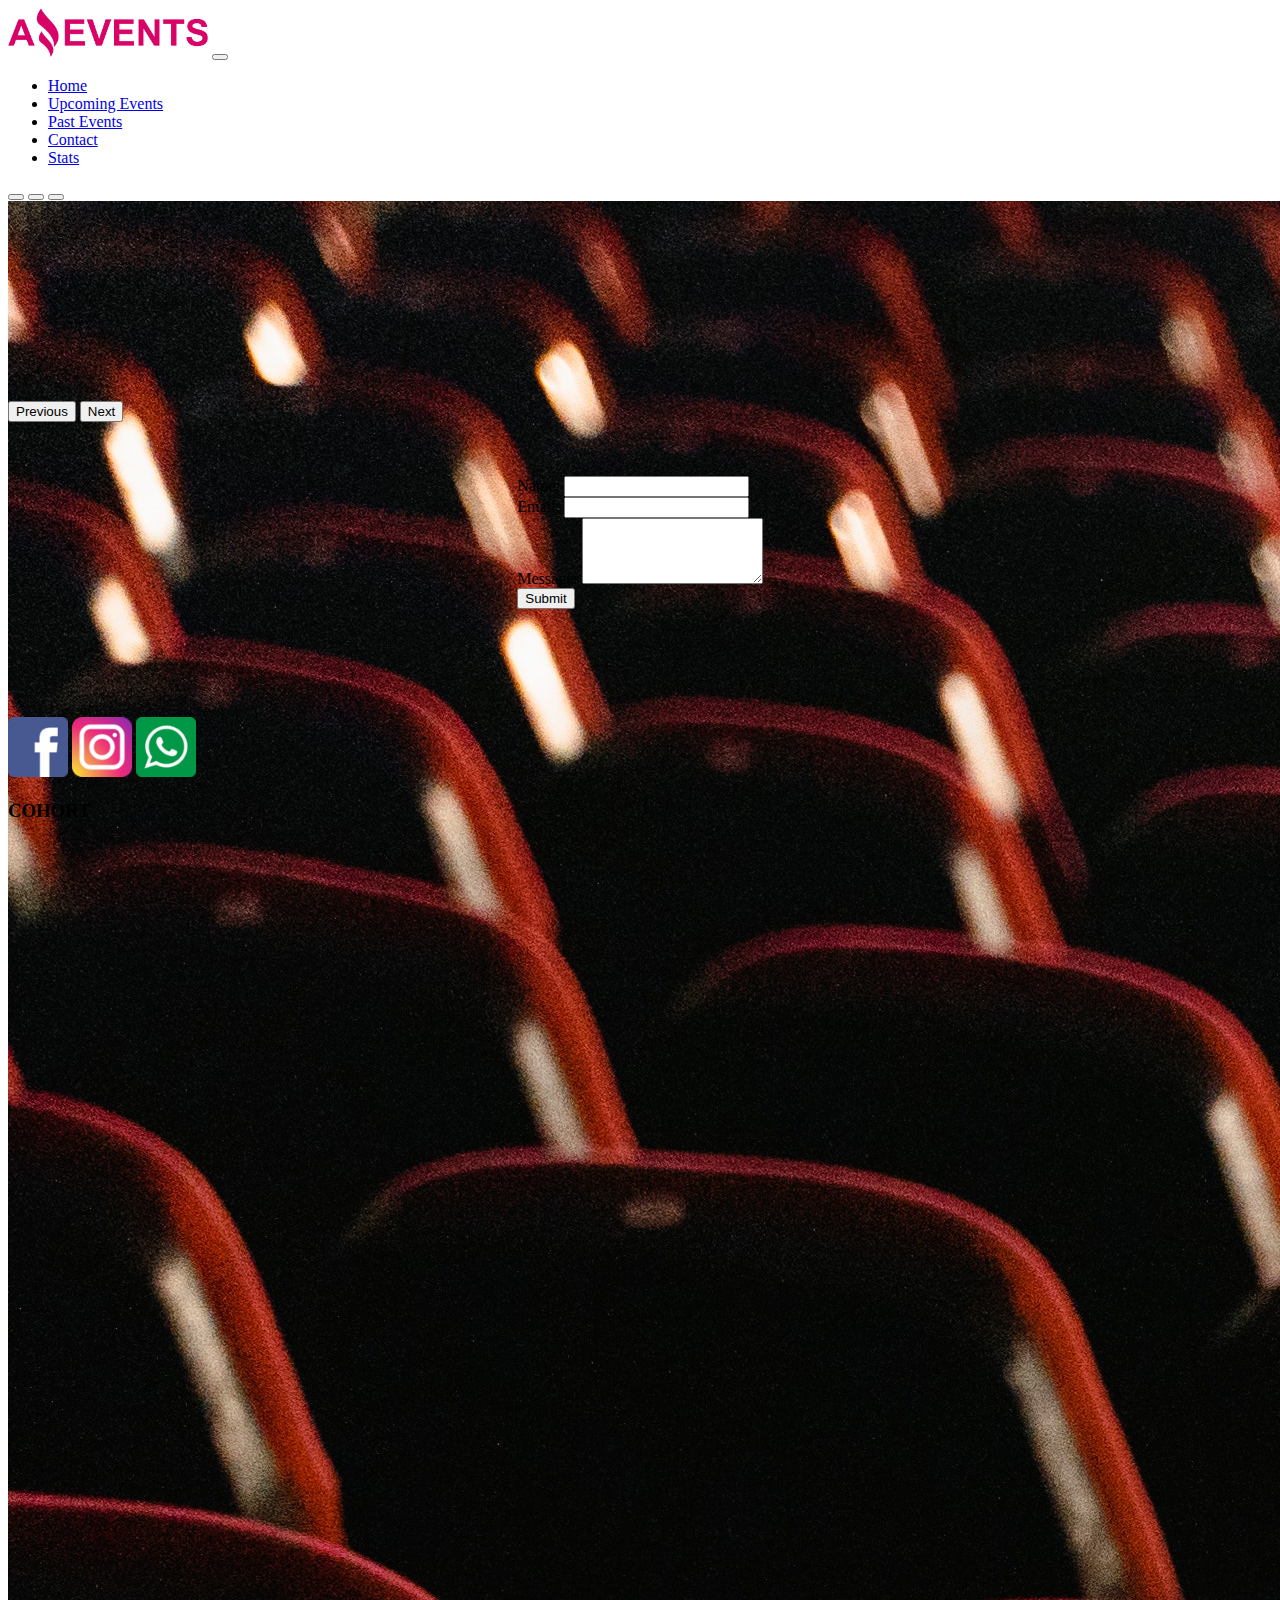
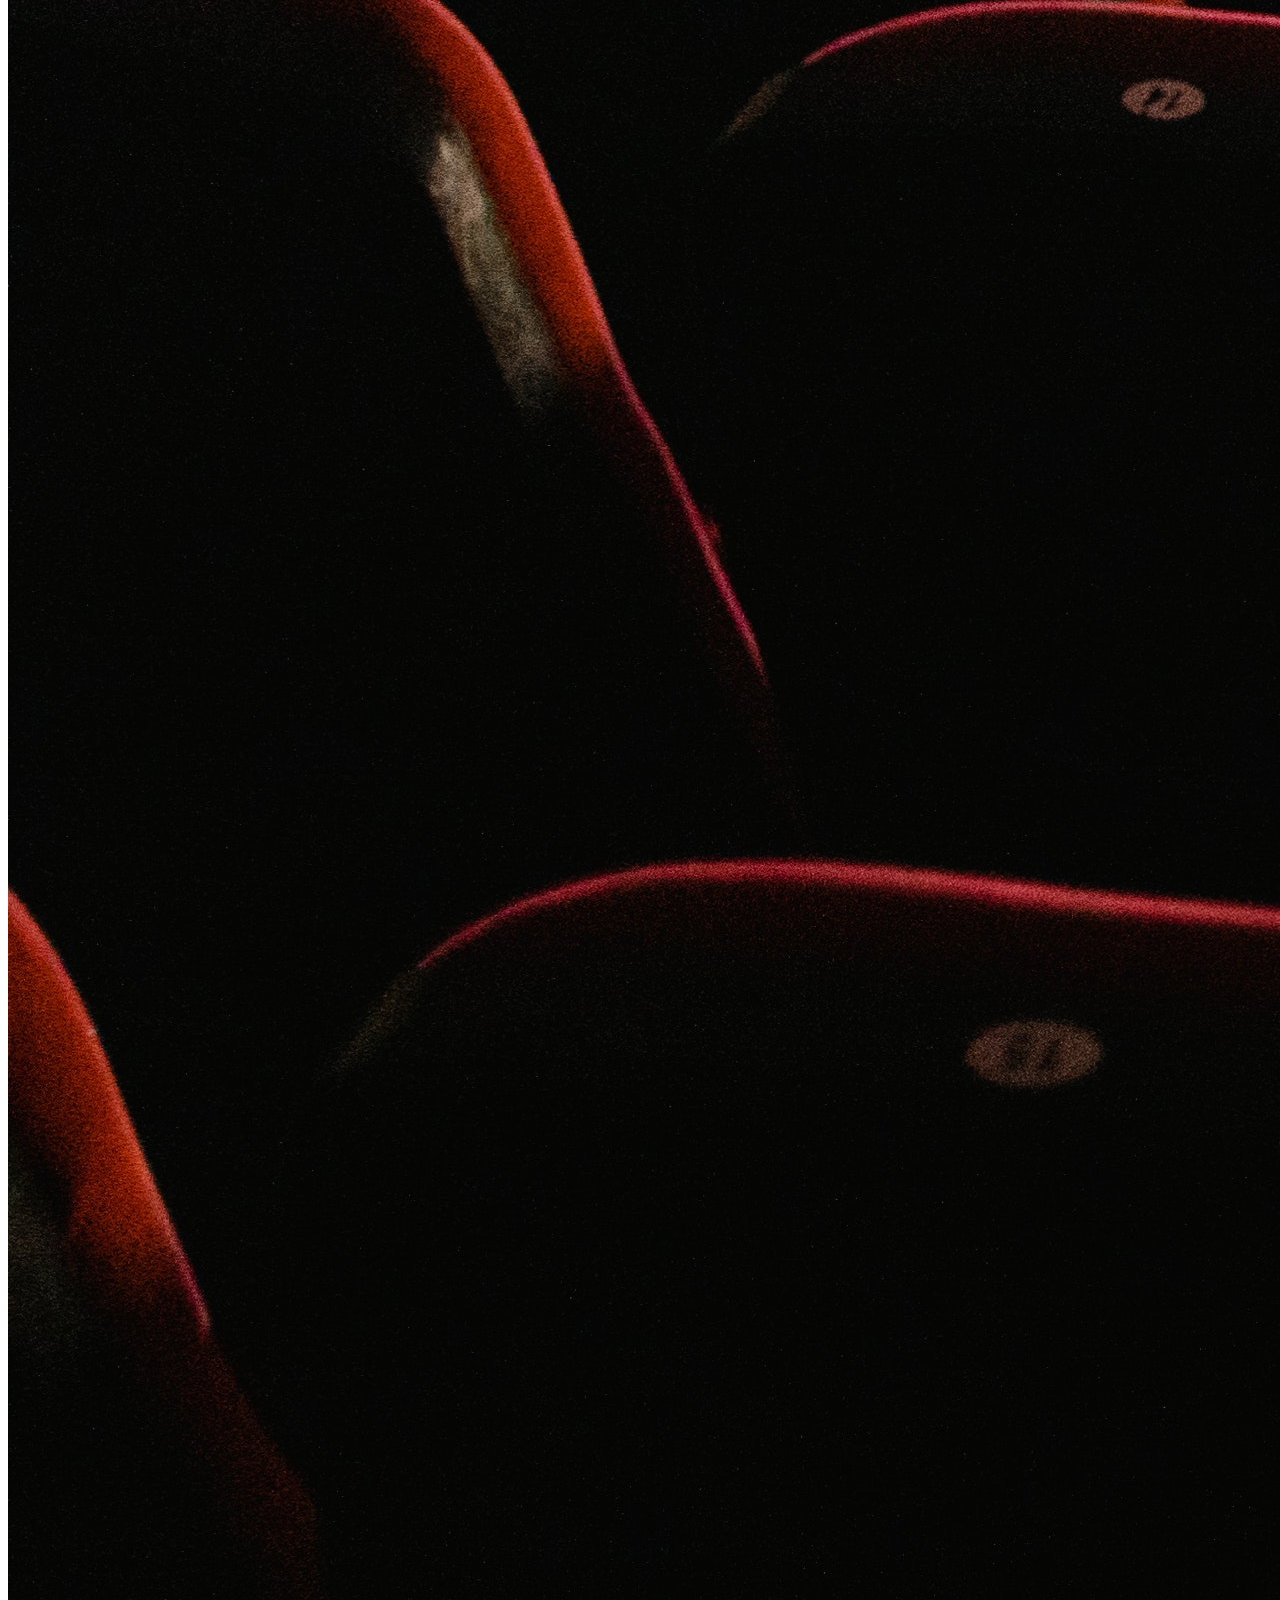
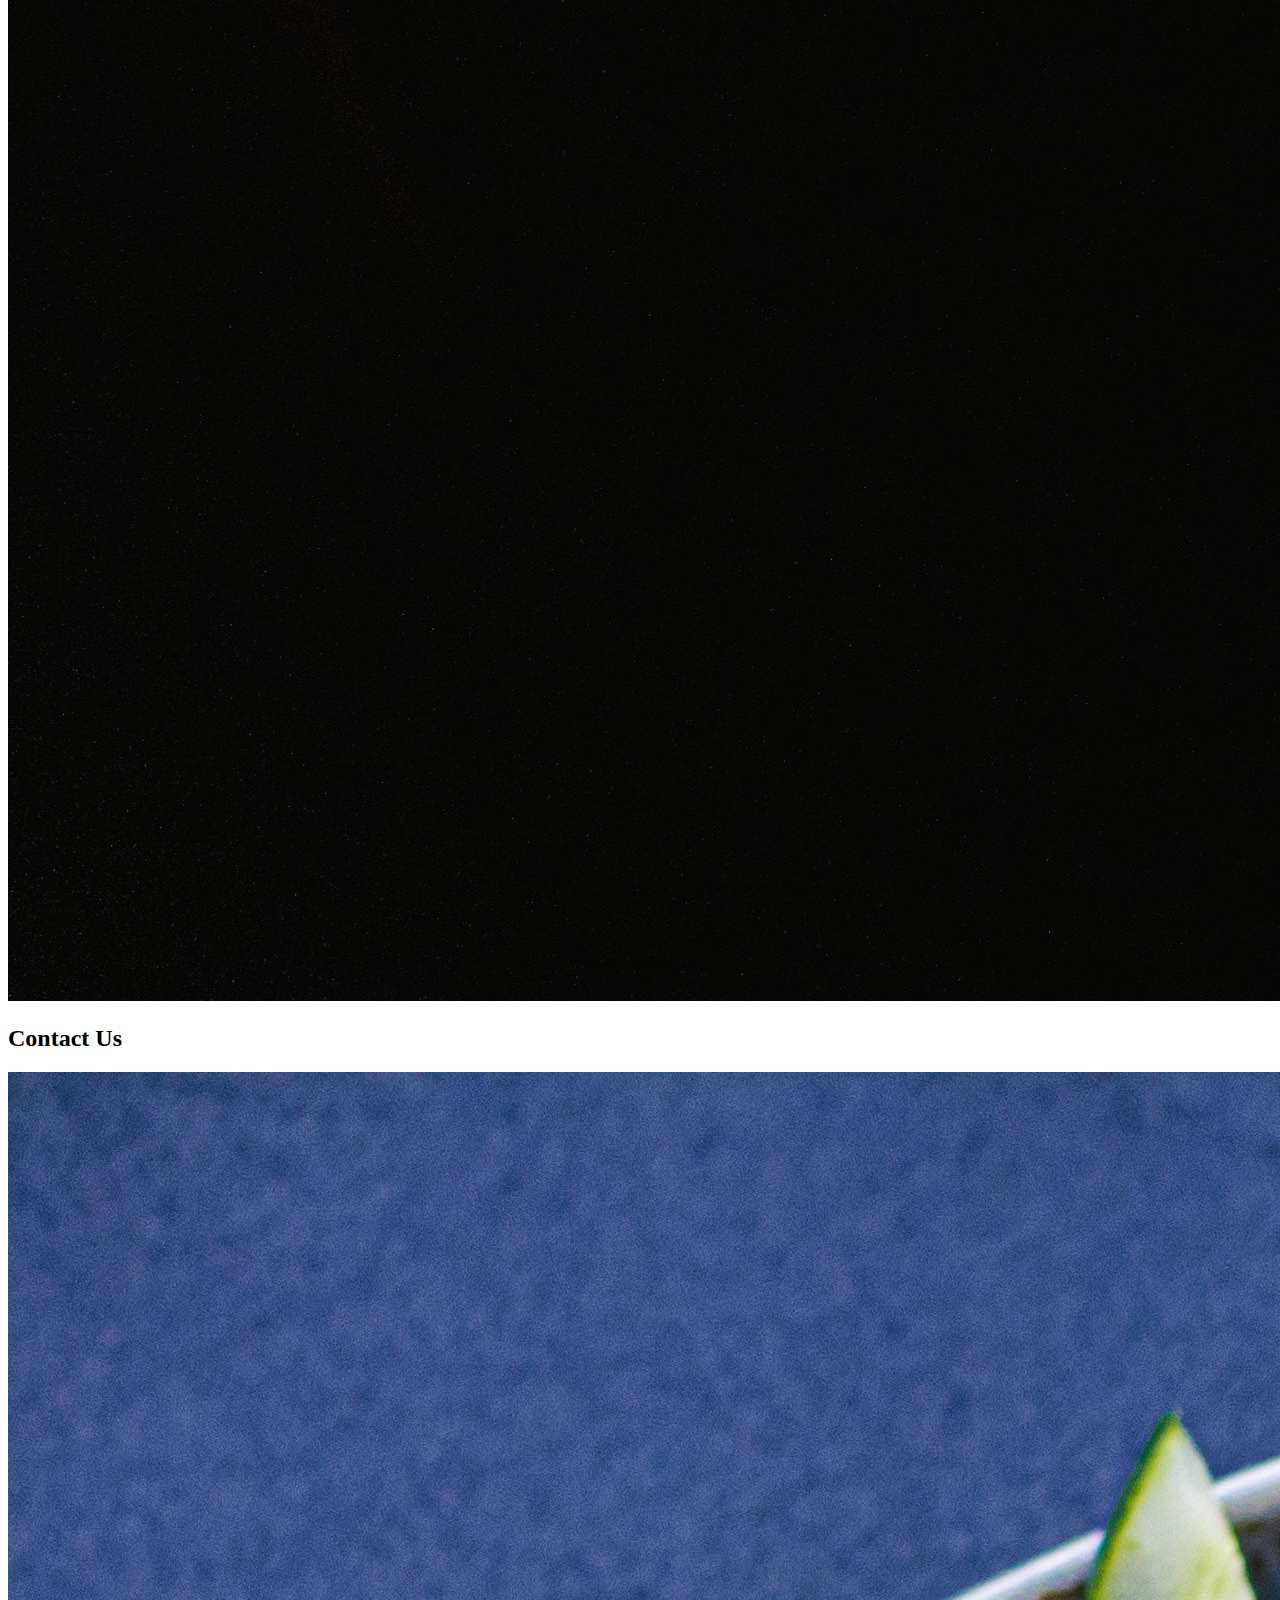
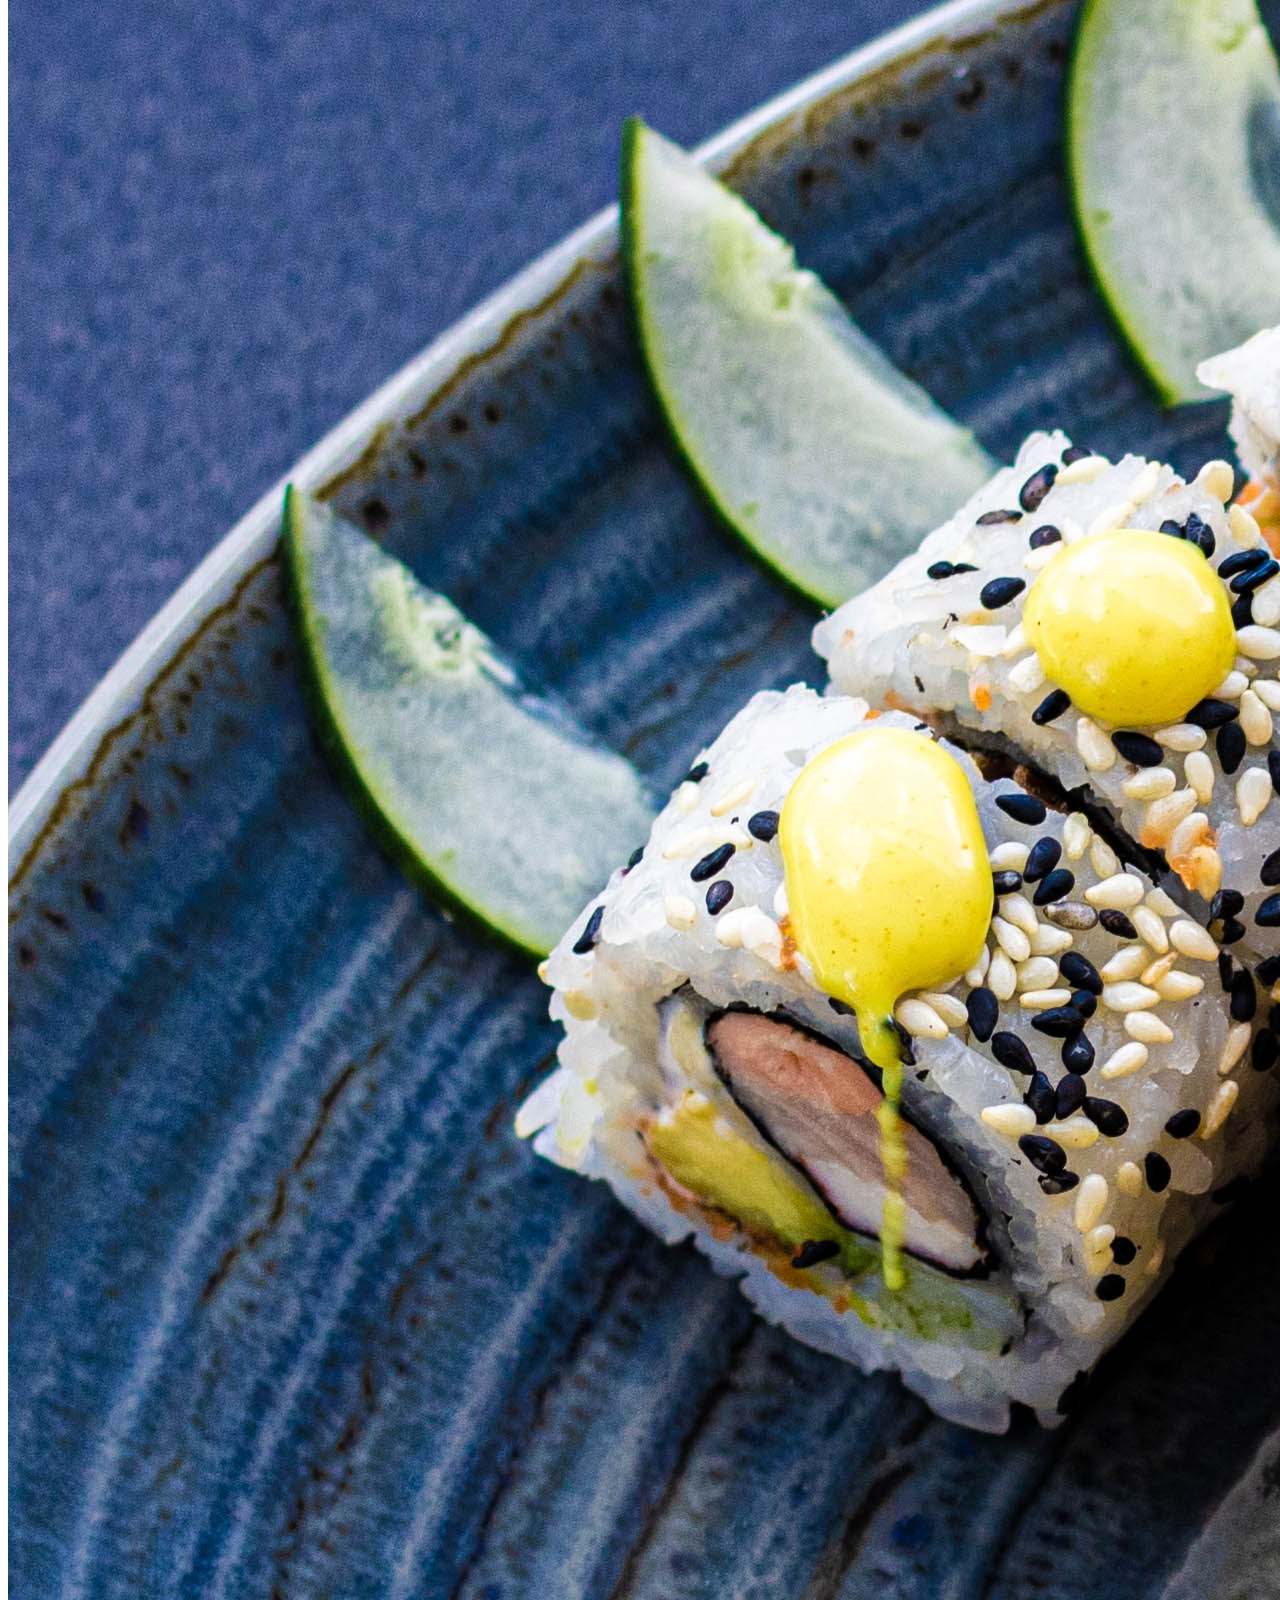
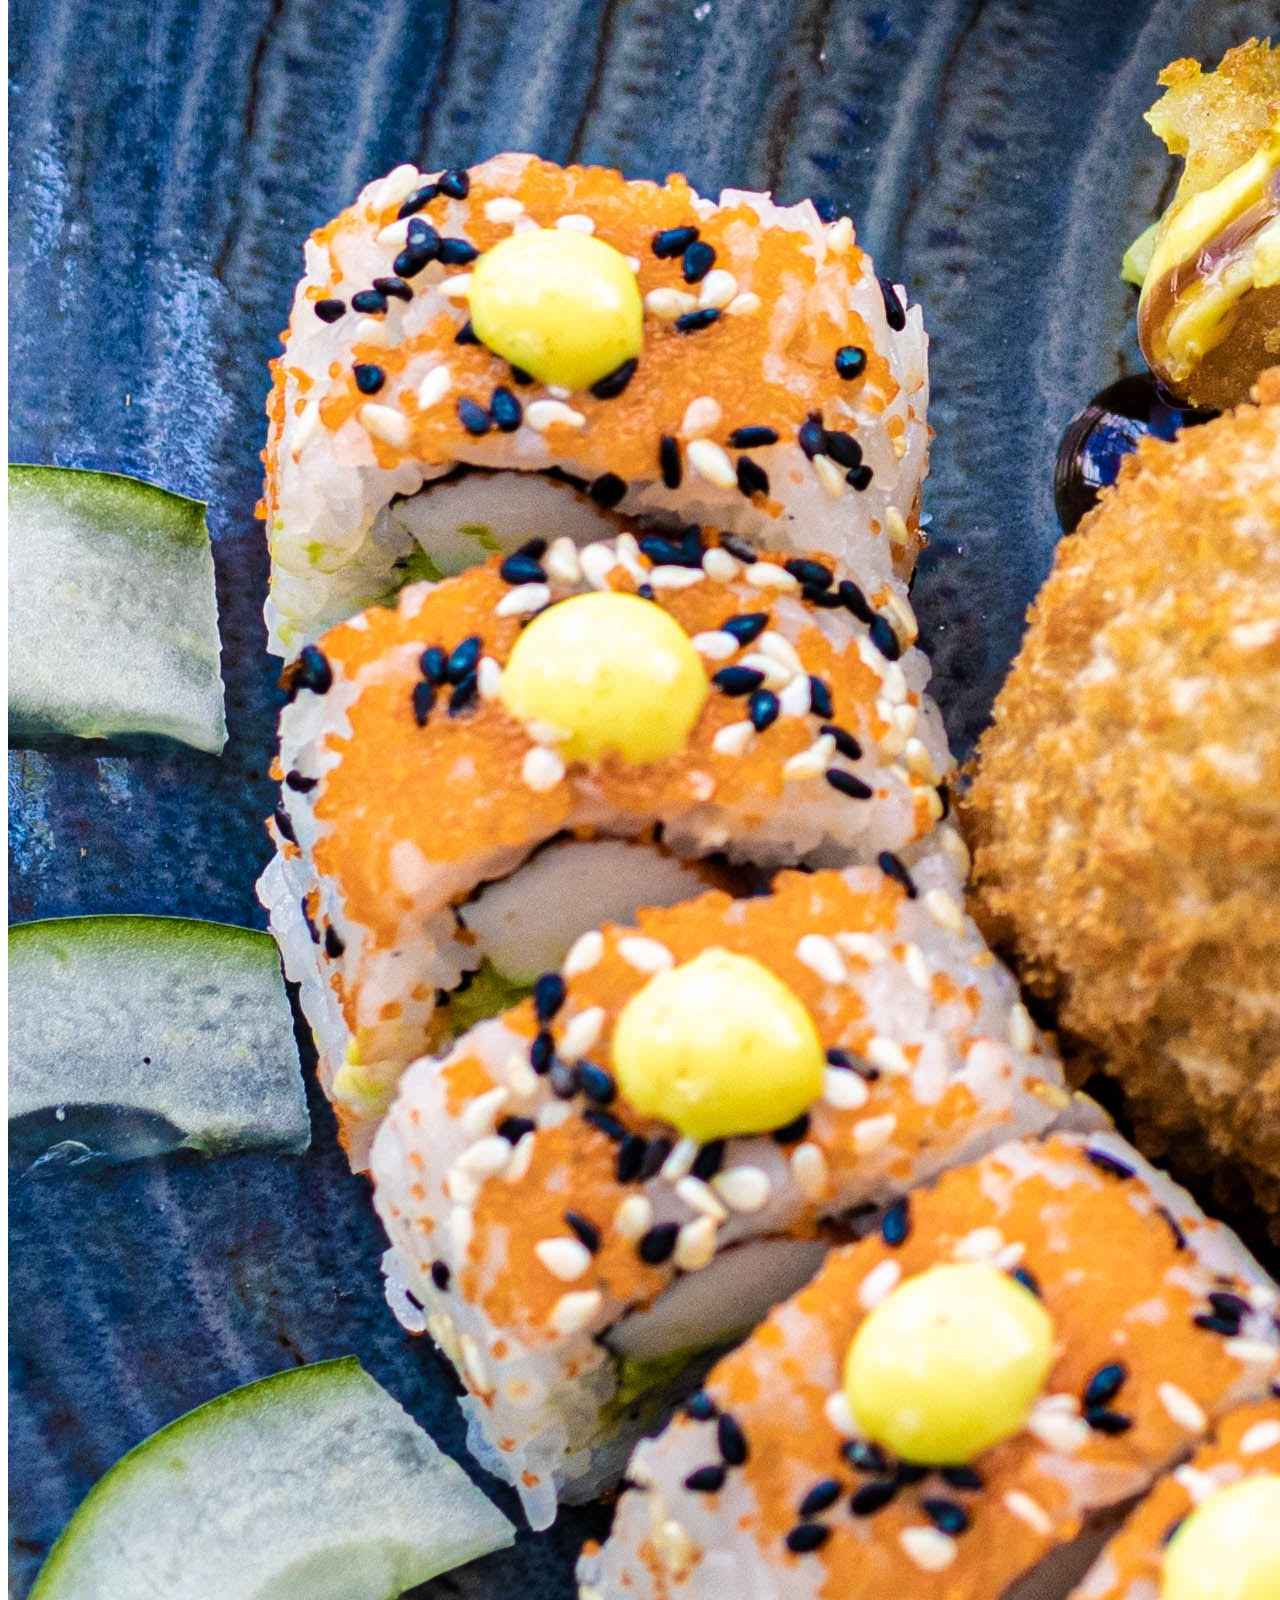
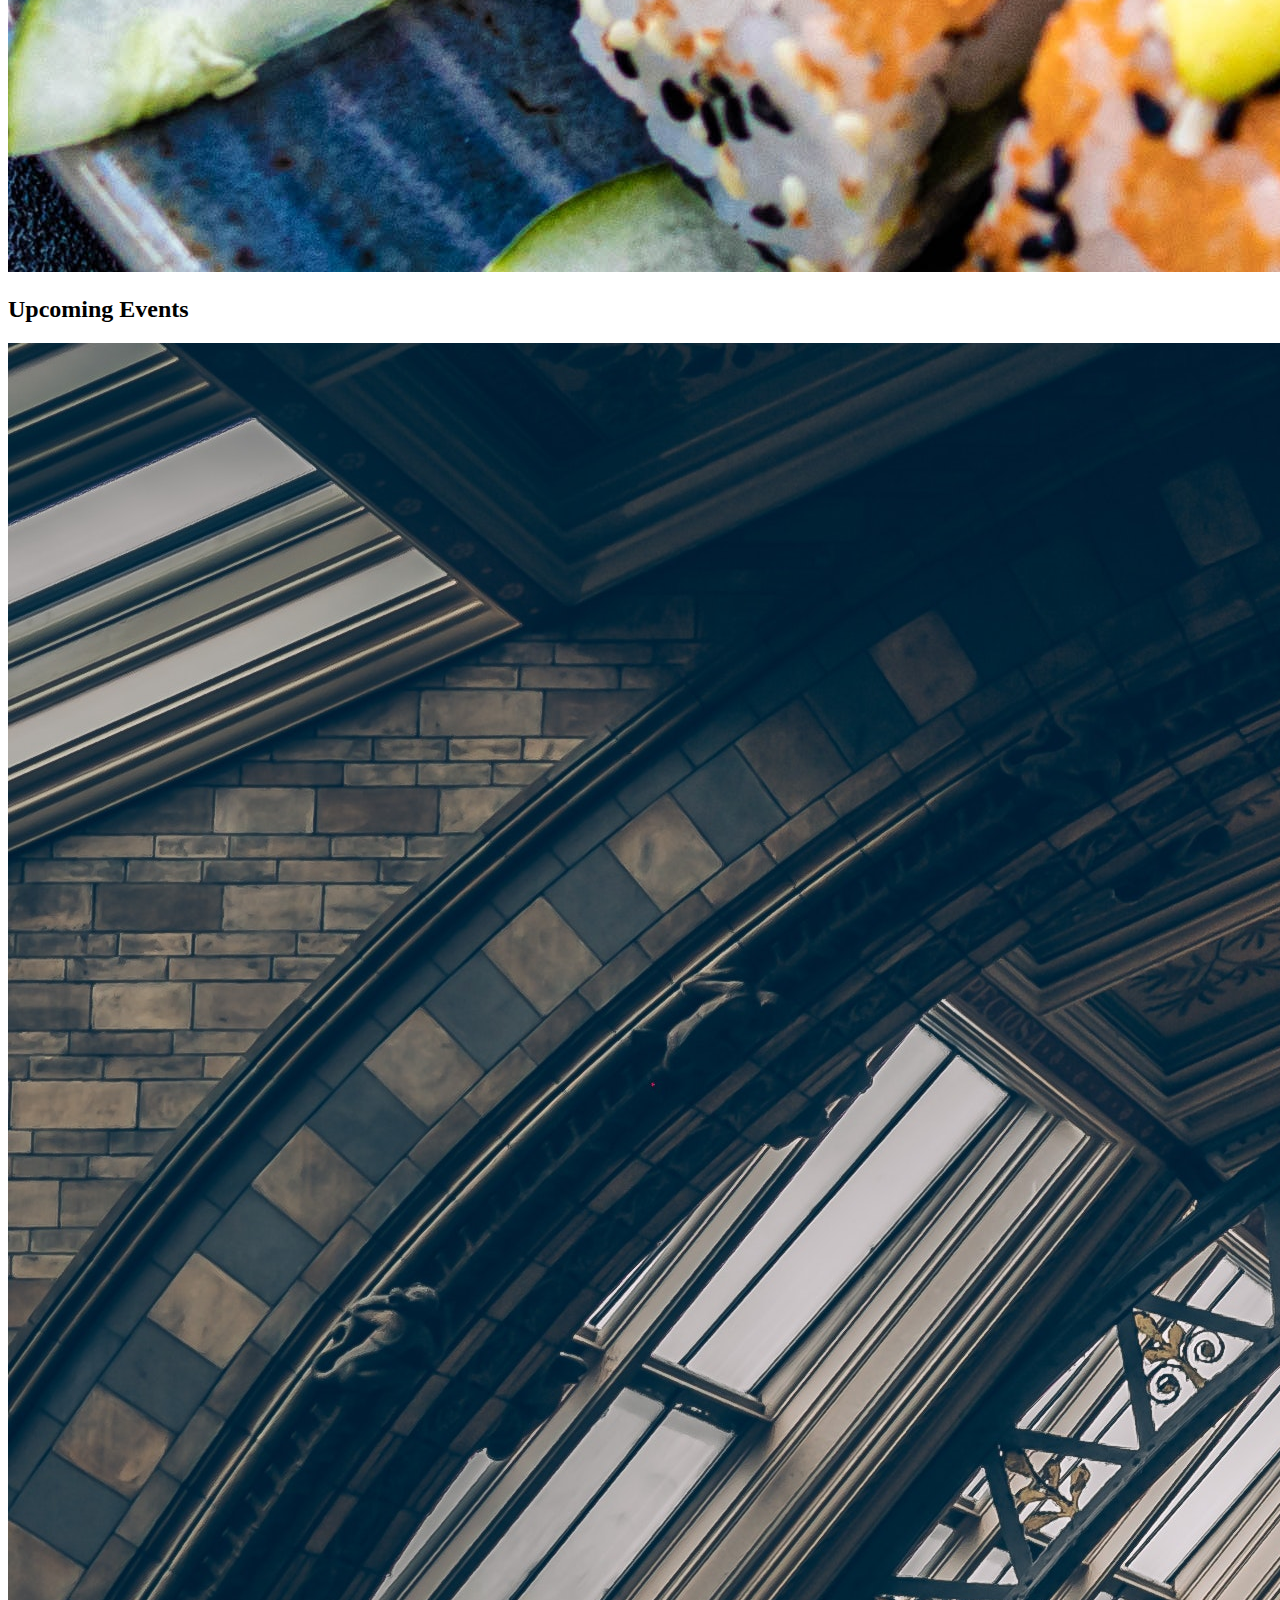
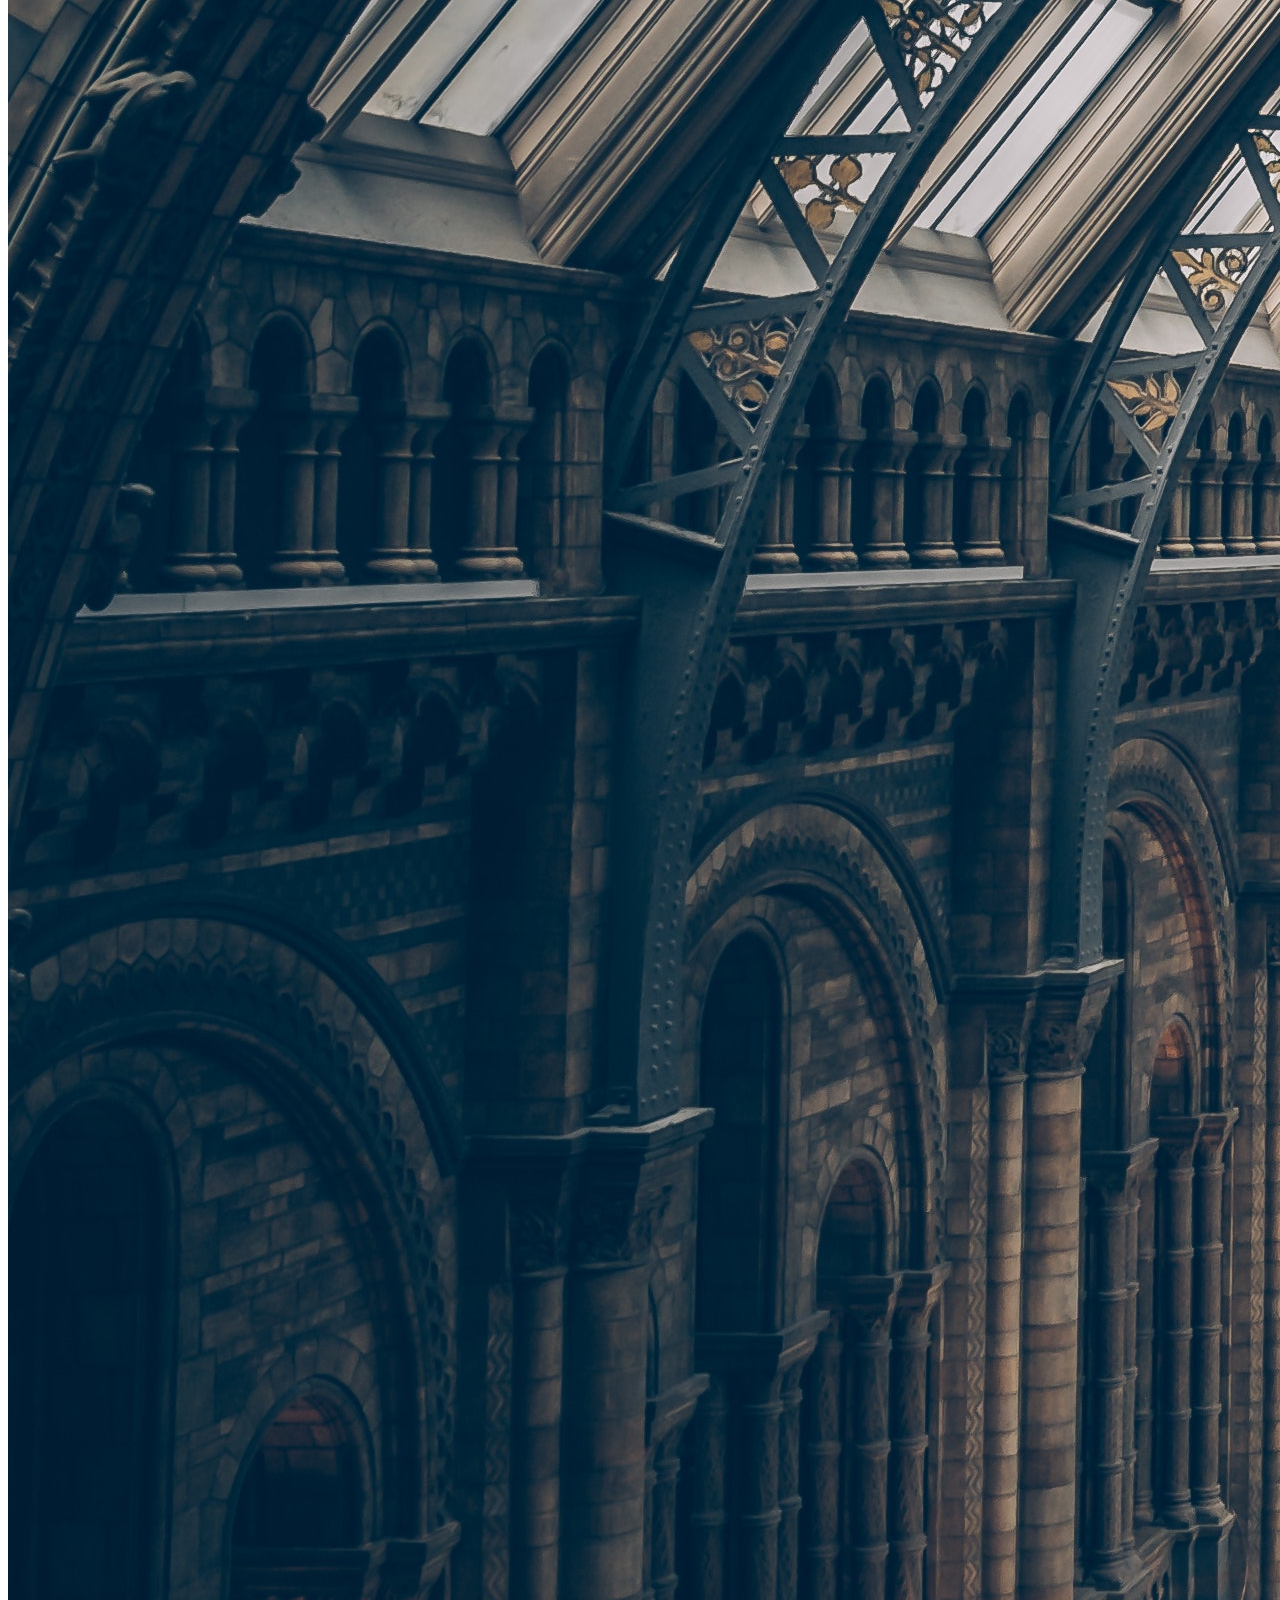
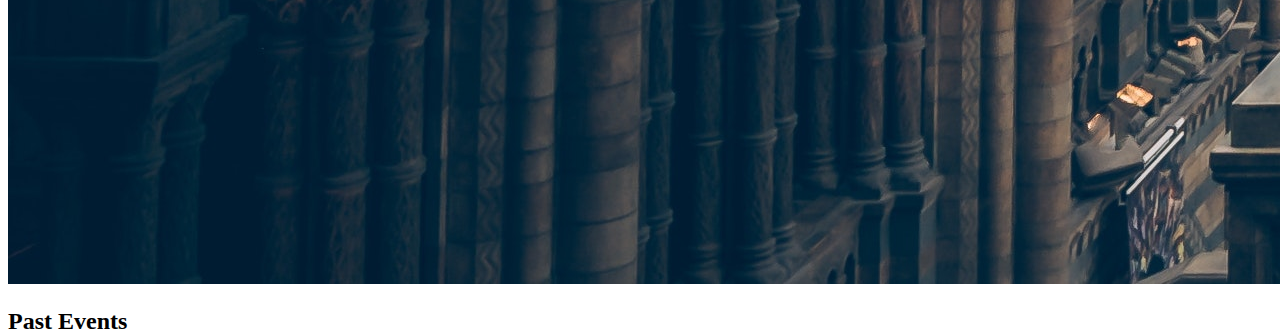
<file: contact.html>
<!DOCTYPE html>
<html lang="en">

<head>
  <meta charset="UTF-8">
  <meta name="viewport" content="width=device-width, initial-scale=1.0">
  <title>Contact</title>
  <link rel="stylesheet" href="styles.css">
  <link rel="icon" href="./img/favicon.png">
  <link href="https://cdn.jsdelivr.net/npm/bootstrap@5.3.1/dist/css/bootstrap.min.css" rel="stylesheet"
    integrity="sha384-4bw+/aepP/YC94hEpVNVgiZdgIC5+VKNBQNGCHeKRQN+PtmoHDEXuppvnDJzQIu9" crossorigin="anonymous">
  <link rel="stylesheet" href="https://cdn.jsdelivr.net/npm/bootstrap-icons@1.10.5/font/bootstrap-icons.css">
</head>

<body>
  <header>


    <nav class="navbar navbar-expand-lg">
      <div class="container-fluid">
        <img class="me-3" src="./img/amazing_brand.png" alt="" width="200">
        <button class="navbar-toggler" type="button" data-bs-toggle="collapse" data-bs-target="#navbarNav"
          aria-controls="navbarNav" aria-expanded="false" aria-label="Toggle navigation">
          <span class="navbar-toggler-icon"></span>
        </button>
        <div class="collapse navbar-collapse" id="navbarNav">
          <ul class="navbar-nav">
            <li class="nav-item">
              <a class="nav-link active" aria-current="page" href="./index.html">Home</a>
            </li>
            <li class="nav-item">
              <a class="nav-link active" aria-current="page" href="./upcomingevents.html">Upcoming Events</a>
            </li>
            <li class="nav-item">
              <a class="nav-link active" aria-current="page" href="./pastevents.html">Past Events</a>
            </li>
            <li class="nav-item">
              <a class="nav-link active" aria-current="page" href="./contact.html">Contact</a>
            </li>
            <li class="nav-item">
              <a class="nav-link active" aria-current="page" href="./stats.html">Stats</a>
            </li>
          </ul>
        </div>
      </div>
    </nav>
  </header>
  <main>
    <div id="carouselExampleCaptions" class="carousel slide">
      <div class="carousel-indicators">
        <button type="button" data-bs-target="#carouselExampleCaptions" data-bs-slide-to="0" class="active"
          aria-current="true" aria-label="Slide 1"></button>
        <button type="button" data-bs-target="#carouselExampleCaptions" data-bs-slide-to="1"
          aria-label="Slide 2"></button>
        <button type="button" data-bs-target="#carouselExampleCaptions" data-bs-slide-to="2"
          aria-label="Slide 3"></button>
      </div>
      <div class="carousel-inner">
        <div class="carousel-item active">
          <img src="./img/optional_banner_2.jpg" class="d-block w-100" alt="...">
          <div class="carousel-caption d-none d-md-block">
            <h2>Contact Us</h2>
          </div>
        </div>
        <div class="carousel-item">
          <img src="./img/optional_banner_1.jpg" class="d-block w-100" alt="...">
          <div class="carousel-caption d-none d-md-block">
            <h2>Upcoming Events</h2>
          </div>
        </div>
        <div class="carousel-item">
          <img src="./img/optional_banner_3.jpg" class="d-block w-100" alt="...">
          <div class="carousel-caption d-none d-md-block">
            <h2>Past Events</h2>
          </div>
        </div>
      </div>
      <button class="carousel-control-prev" type="button" data-bs-target="#carouselExampleCaptions"
        data-bs-slide="prev">
        <span class="carousel-control-prev-icon" aria-hidden="true"></span>
        <span class="visually-hidden">Previous</span>
      </button>
      <button class="carousel-control-next" type="button" data-bs-target="#carouselExampleCaptions"
        data-bs-slide="next">
        <span class="carousel-control-next-icon" aria-hidden="true"></span>
        <span class="visually-hidden">Next</span>
      </button>
    </div>
    <br><br>
  </main>
  <br>
<div class="formulario">
  <form>
    <div class="mb-3">
      <label for="exampleInputEmail1" class="form-label">Name:</label>
      <input type="email" class="form-control" id="exampleInputEmail1">
    </div>
    <div class="mb-3">
      <label for="exampleInputEmail2" class="form-label">Email:</label>
      <input type="email" class="form-control" id="exampleInputEmail2">
    </div>
    <div class="mb-3">
      <label for="exampleFormControlTextarea1" class="form-label">Message:</label>
      <textarea class="form-control" id="exampleFormControlTextarea1" rows="4"></textarea>
    </div>
    <button type="submit" class="btn btn-primary">Submit</button>
  </form>
</div>
<br><br><br><br><br><br>
<footer>

  <div class="d-flex justify-content-between">
    <div class="col-auto">
      <img src="./img/facebook.png" alt="" width="60">
      <img src="./img/instagram.png" alt="" width="60">
      <img src="./img/whatsapp.png" alt="" width="60">
    </div>
    <div class="col-auto">
      <h3>COHORT</h3>
    </div>
  </div>
</footer>

  <script src="https://cdn.jsdelivr.net/npm/bootstrap@5.3.1/dist/js/bootstrap.bundle.min.js"
    integrity="sha384-HwwvtgBNo3bZJJLYd8oVXjrBZt8cqVSpeBNS5n7C8IVInixGAoxmnlMuBnhbgrkm"
    crossorigin="anonymous"></script>
</body>

</html>
</file>
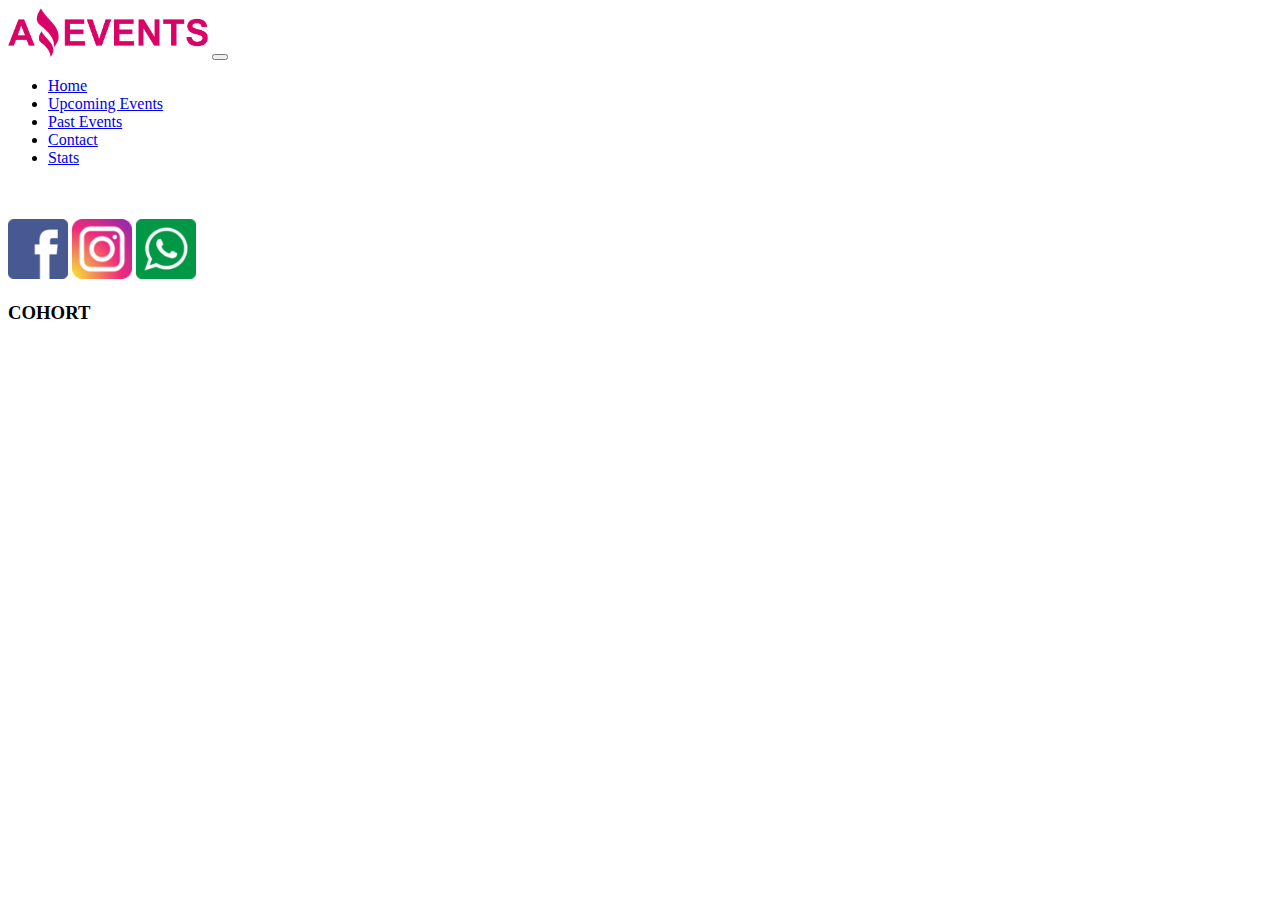
<file: details.html>
<!DOCTYPE html>
<html lang="en">

<head>
    <meta charset="UTF-8">
    <meta name="viewport" content="width=device-width, initial-scale=1.0">
    <title>Details</title>
    <link rel="stylesheet" href="styles.css">
    <link rel="icon" href="./img/favicon.png">
    <link href="https://cdn.jsdelivr.net/npm/bootstrap@5.3.1/dist/css/bootstrap.min.css" rel="stylesheet"
        integrity="sha384-4bw+/aepP/YC94hEpVNVgiZdgIC5+VKNBQNGCHeKRQN+PtmoHDEXuppvnDJzQIu9" crossorigin="anonymous">
    <link rel="stylesheet" href="https://cdn.jsdelivr.net/npm/bootstrap-icons@1.10.5/font/bootstrap-icons.css">
</head>

<body>
    <header>


        <nav class="navbar navbar-expand-lg">
            <div class="container-fluid">
                <img class="me-3" src="./img/amazing_brand.png" alt="" width="200">
                <button class="navbar-toggler" type="button" data-bs-toggle="collapse" data-bs-target="#navbarNav"
                    aria-controls="navbarNav" aria-expanded="false" aria-label="Toggle navigation">
                    <span class="navbar-toggler-icon"></span>
                </button>
                <div class="collapse navbar-collapse" id="navbarNav">
                    <ul class="navbar-nav">
                        <li class="nav-item">
                            <a class="nav-link active" aria-current="page" href="./index.html">Home</a>
                        </li>
                        <li class="nav-item">
                            <a class="nav-link active" aria-current="page" href="./upcomingevents.html">Upcoming
                                Events</a>
                        </li>
                        <li class="nav-item">
                            <a class="nav-link active" aria-current="page" href="./pastevents.html">Past Events</a>
                        </li>
                        <li class="nav-item">
                            <a class="nav-link active" aria-current="page" href="./contact.html">Contact</a>
                        </li>
                        <li class="nav-item">
                            <a class="nav-link active" aria-current="page" href="./stats.html">Stats</a>
                        </li>
                    </ul>
                </div>
            </div>
        </nav>
    </header>
    <main>
        <div class="row row-cols-1 row-cols-md-2 g-4 container-fluid m-0 flex-lg-row" style="display: flex; gap: 1rem ;"
        id="contenedorTarjetasDetails"></div>
    </main>
    <br><br>

    <footer>

        <div class="row">
            <div class="col-auto me-auto">
                <img src="./img/facebook.png" alt="" width="60px">
                <img src="./img/instagram.png" alt="" width="60px">
                <img src="./img/whatsapp.png" alt="" width="60px">
            </div>
            <div class="col-auto">
                <h3>COHORT</h3>
            </div>
        </div>
    </footer>

    <script src="https://cdn.jsdelivr.net/npm/bootstrap@5.3.1/dist/js/bootstrap.bundle.min.js"
        integrity="sha384-HwwvtgBNo3bZJJLYd8oVXjrBZt8cqVSpeBNS5n7C8IVInixGAoxmnlMuBnhbgrkm"
        crossorigin="anonymous"></script>
        <script src="./data.js"></script>
        <script src="./details.js"></script>
</body>

</html>
</file>
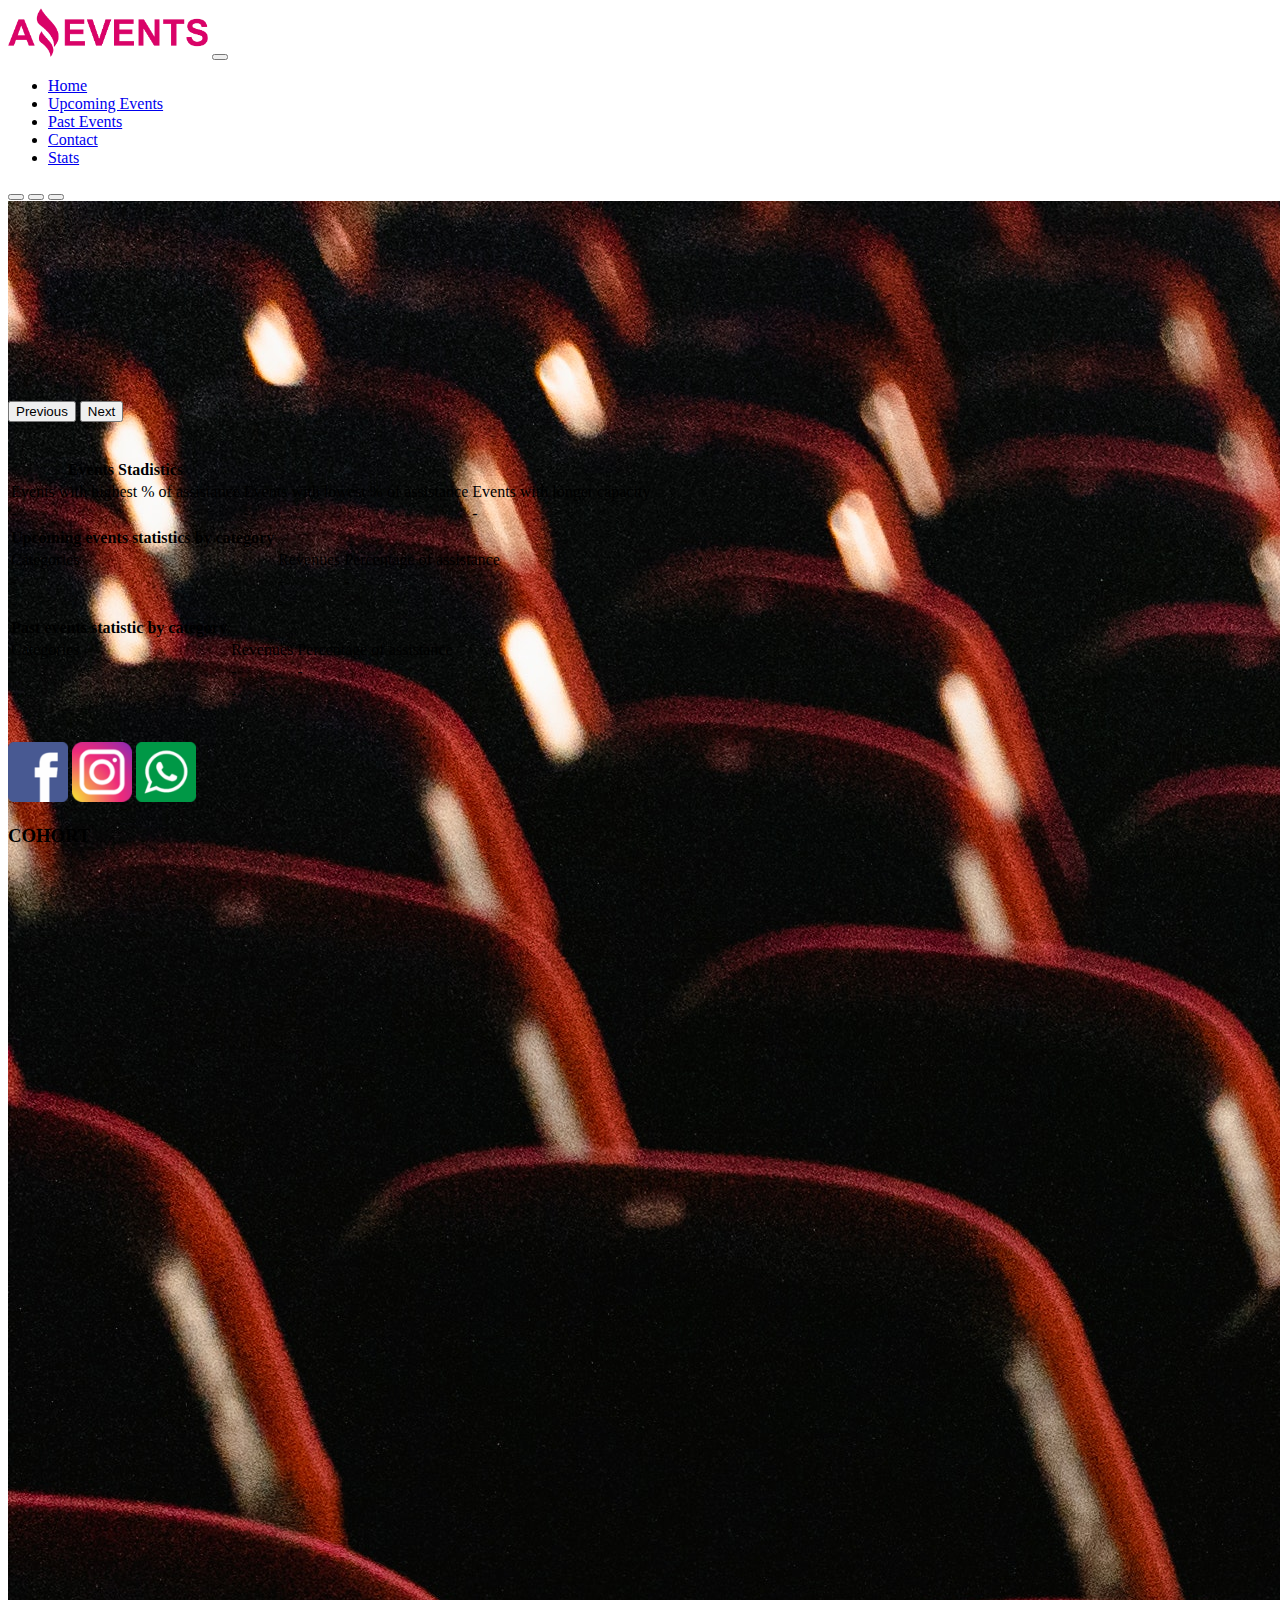
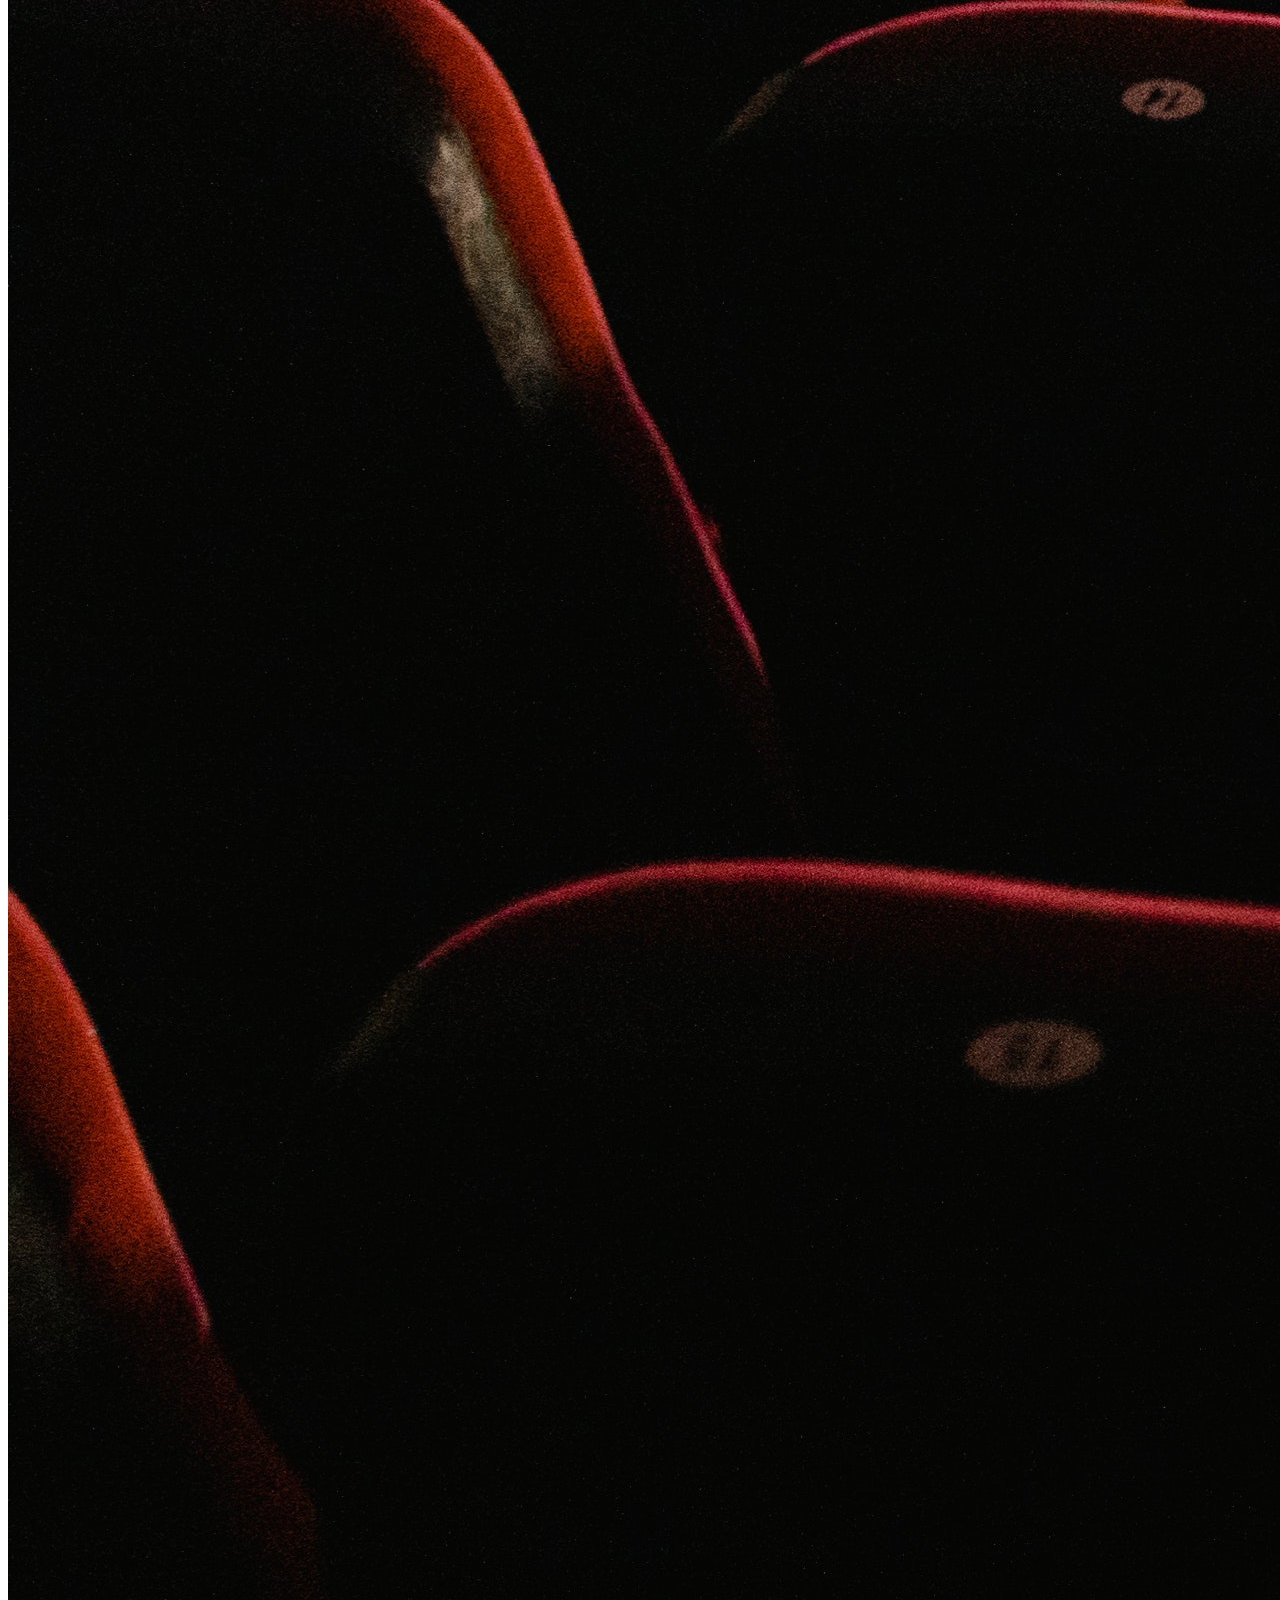
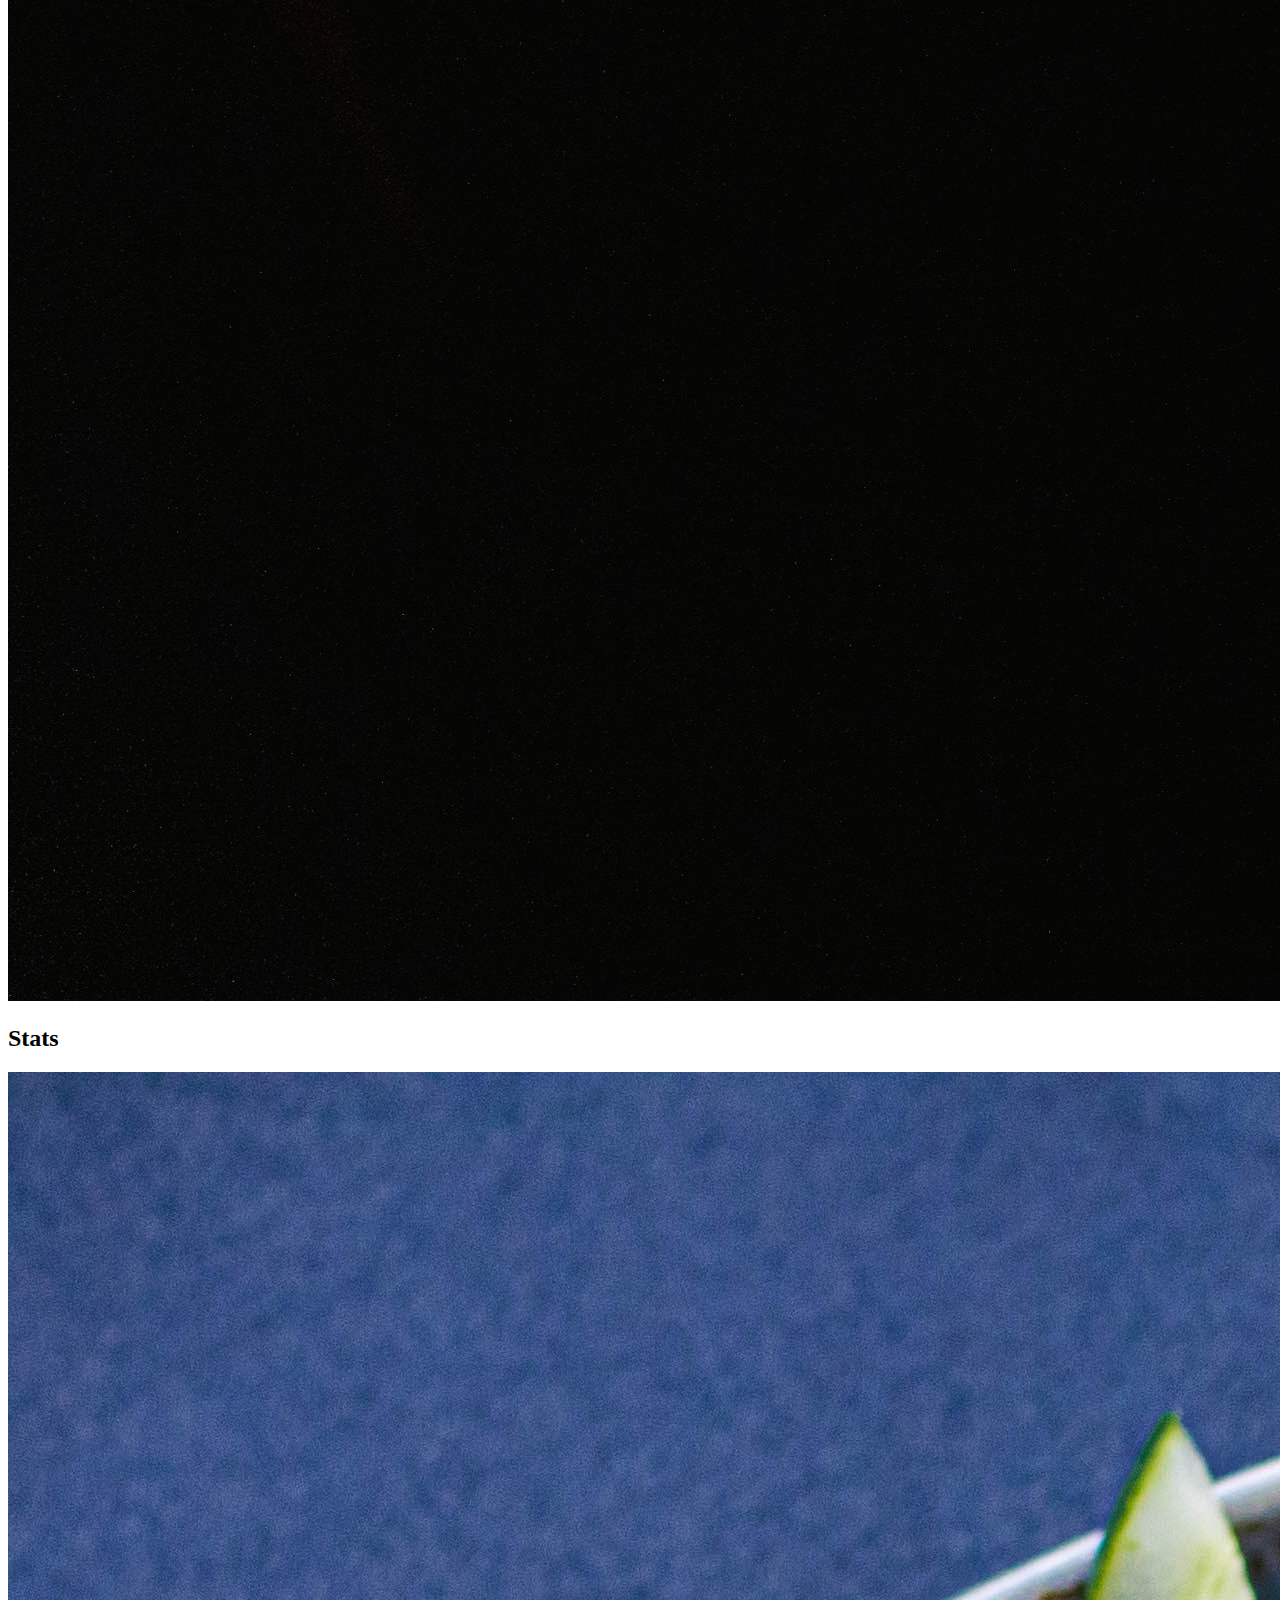
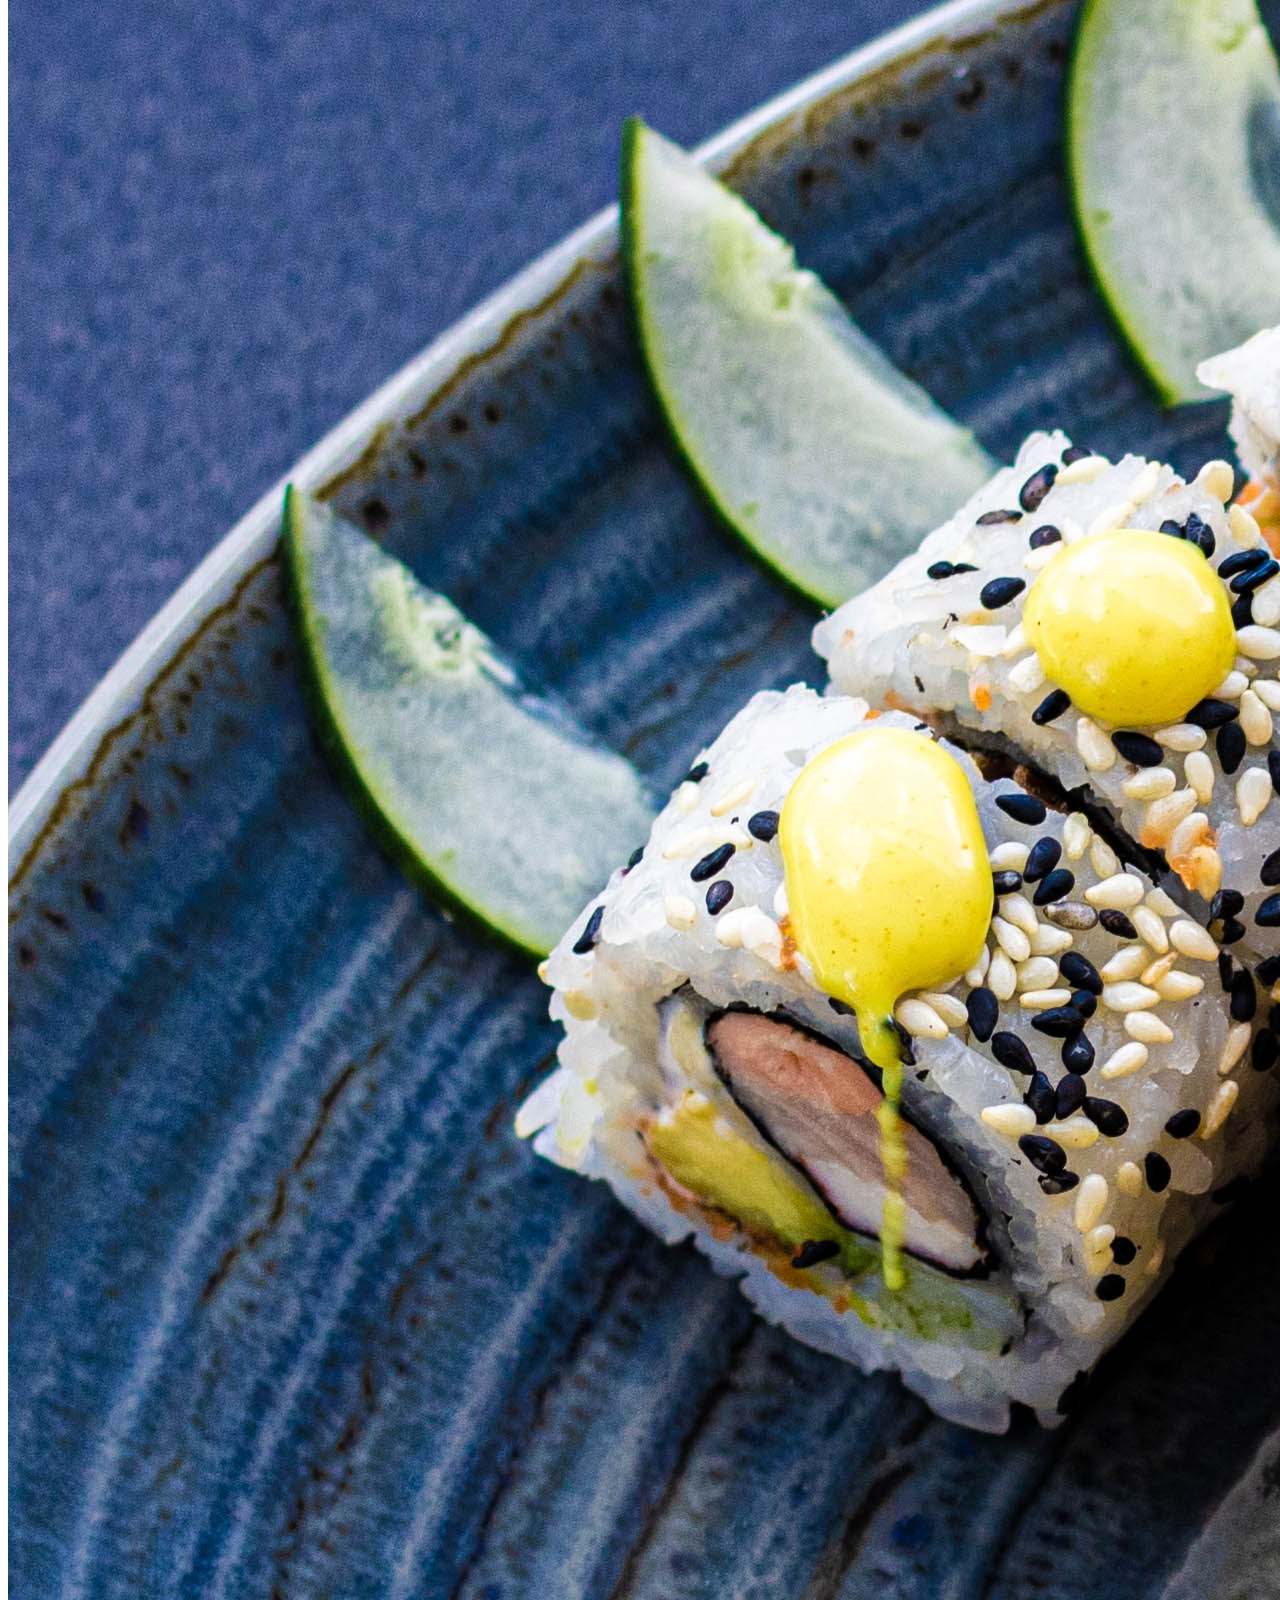
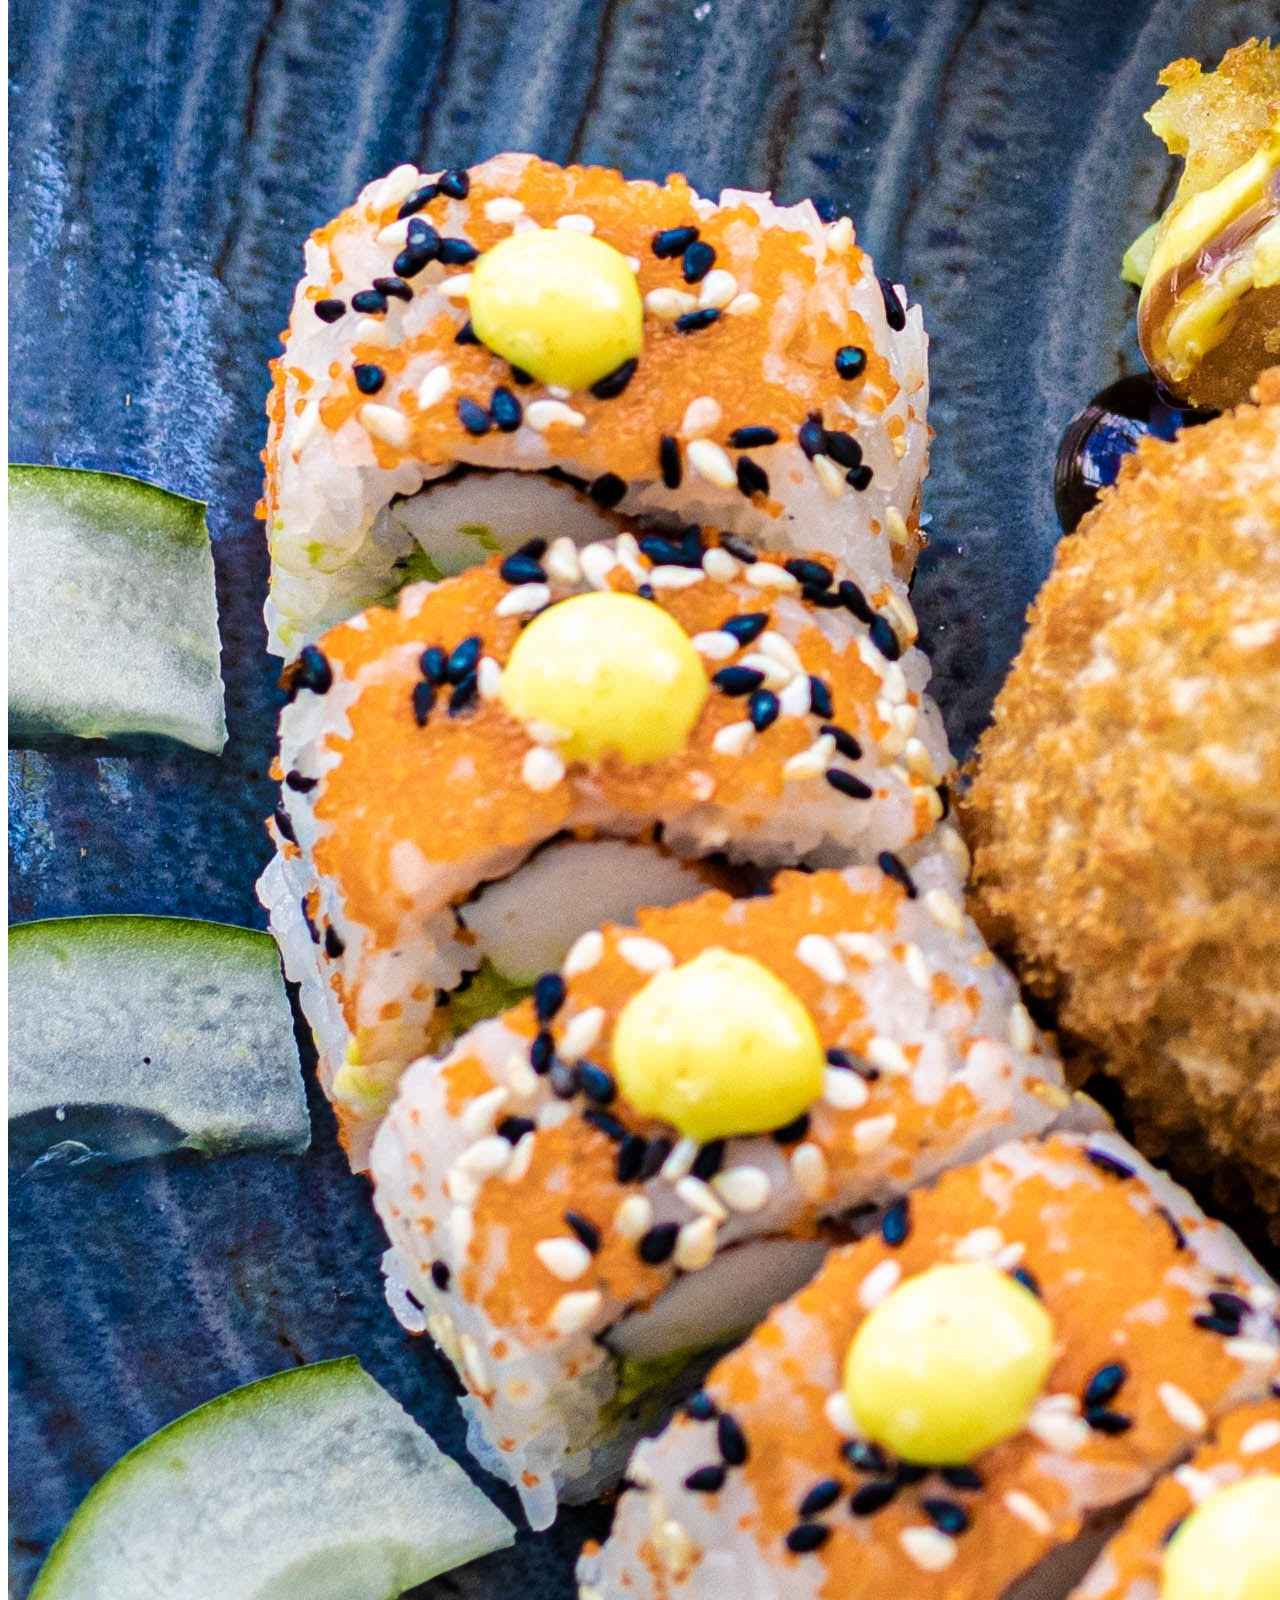
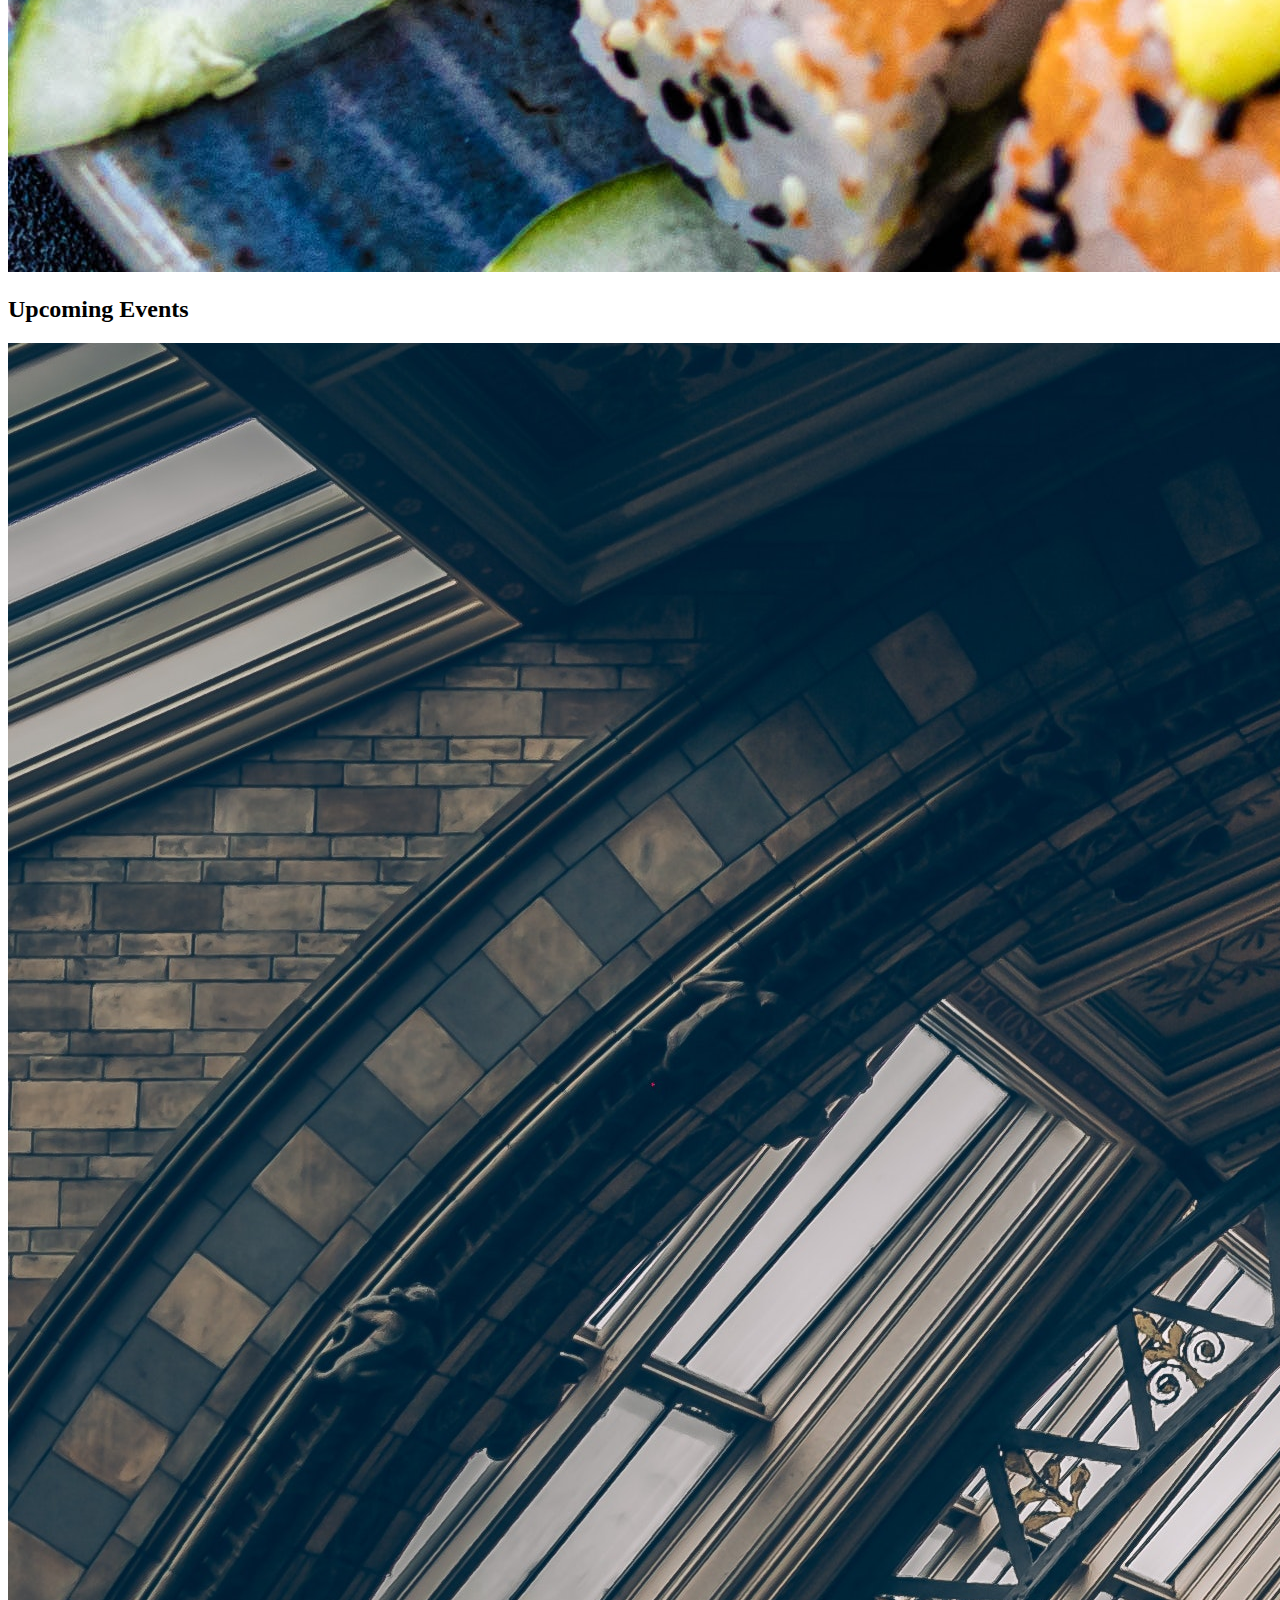
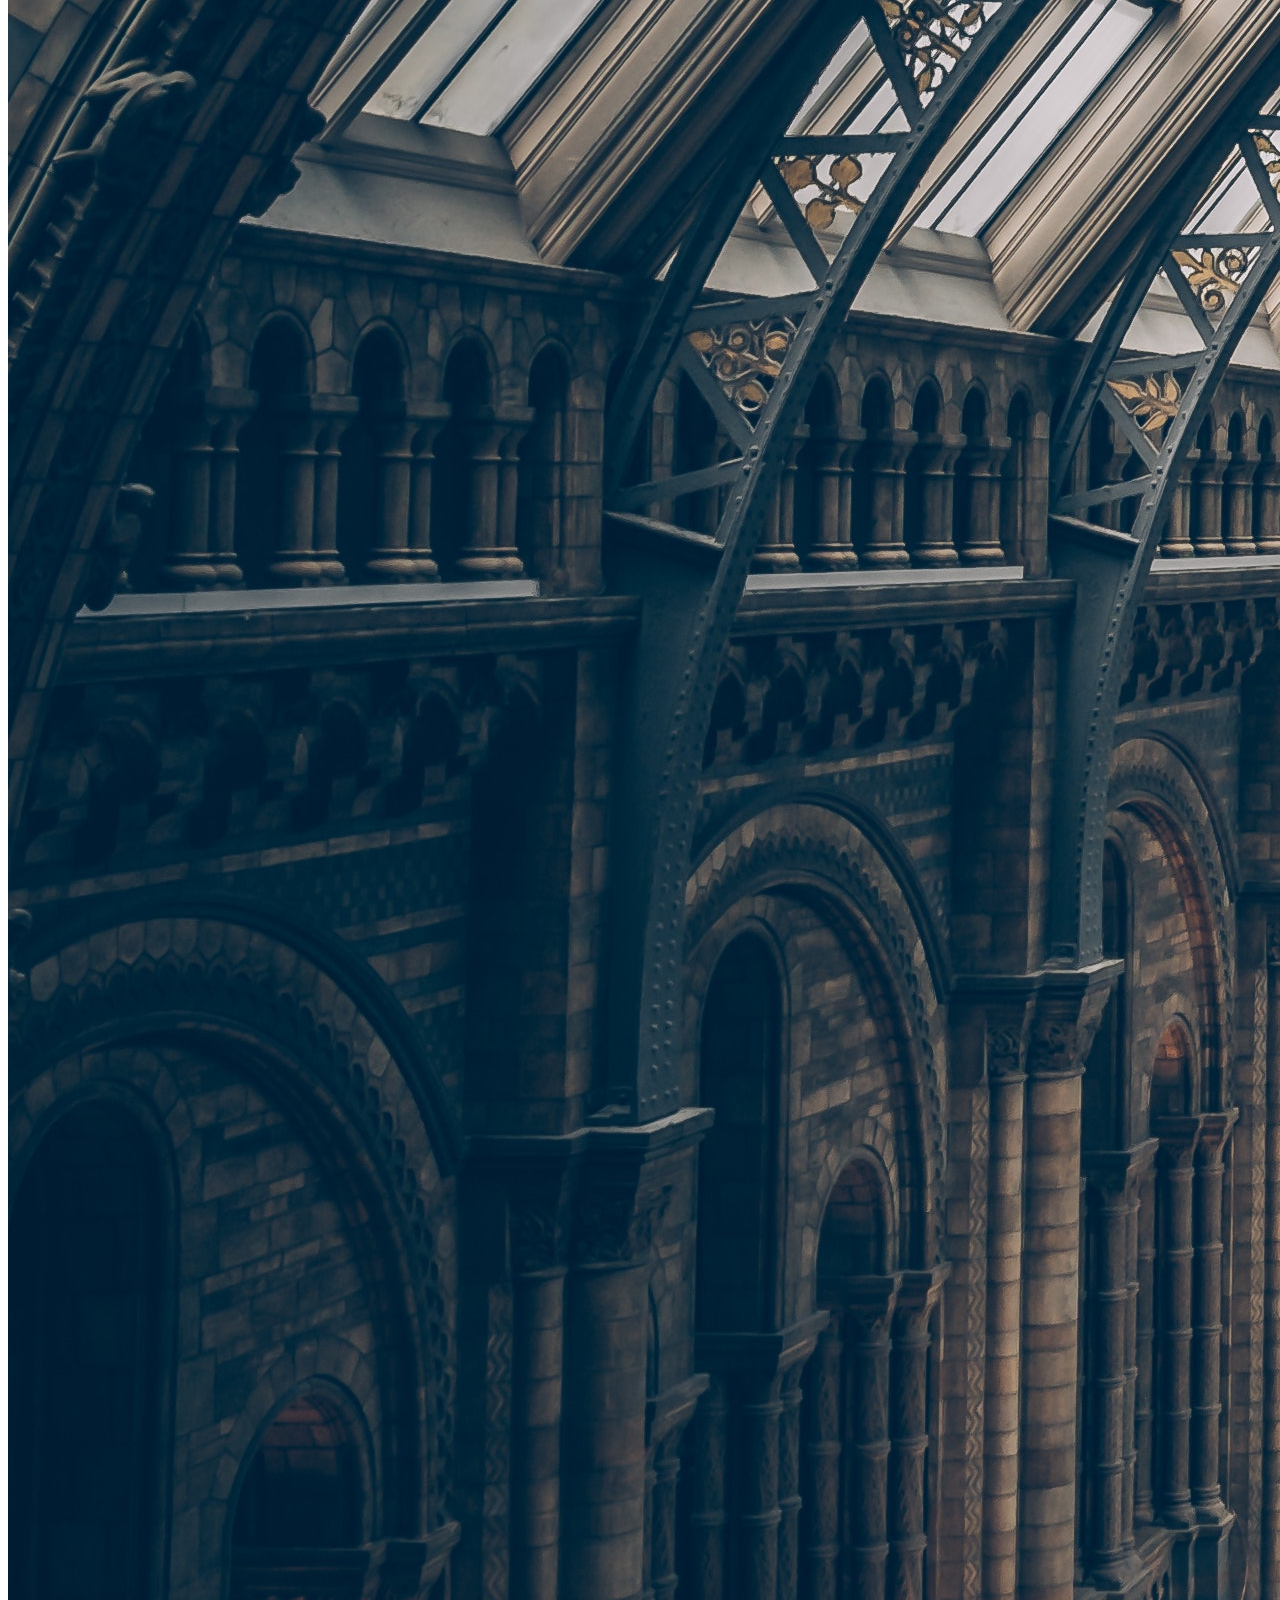
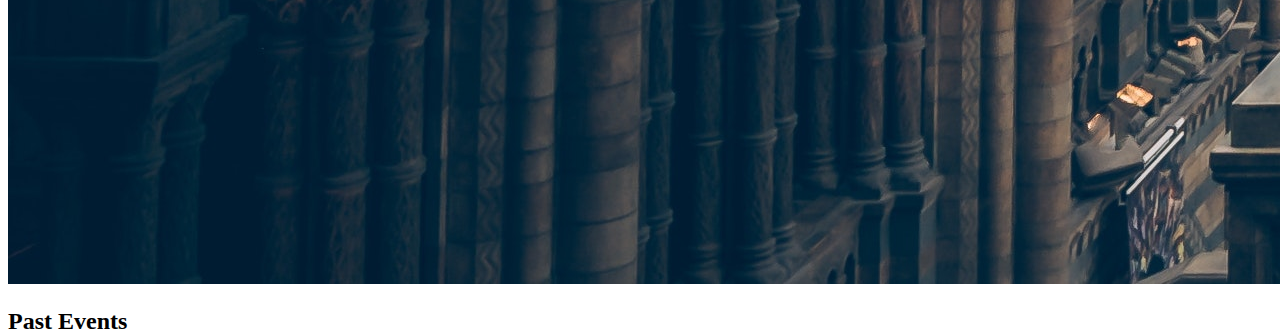
<file: stats.html>
<!DOCTYPE html>
<html lang="en">

<head>
    <meta charset="UTF-8">
    <meta name="viewport" content="width=device-width, initial-scale=1.0">
    <title>Stats</title>
    <link rel="stylesheet" href="styles.css">
    <link rel="icon" href="./img/favicon.png">
    <link href="https://cdn.jsdelivr.net/npm/bootstrap@5.3.1/dist/css/bootstrap.min.css" rel="stylesheet"
        integrity="sha384-4bw+/aepP/YC94hEpVNVgiZdgIC5+VKNBQNGCHeKRQN+PtmoHDEXuppvnDJzQIu9" crossorigin="anonymous">
    <link rel="stylesheet" href="https://cdn.jsdelivr.net/npm/bootstrap-icons@1.10.5/font/bootstrap-icons.css">
</head>

<body>
    <header>


        <nav class="navbar navbar-expand-lg">
            <div class="container-fluid">
                <img class="me-3" src="./img/amazing_brand.png" alt="" width="200">
                <button class="navbar-toggler" type="button" data-bs-toggle="collapse" data-bs-target="#navbarNav"
                    aria-controls="navbarNav" aria-expanded="false" aria-label="Toggle navigation">
                    <span class="navbar-toggler-icon"></span>
                </button>
                <div class="collapse navbar-collapse" id="navbarNav">
                    <ul class="navbar-nav">
                        <li class="nav-item">
                            <a class="nav-link active" aria-current="page" href="./index.html">Home</a>
                        </li>
                        <li class="nav-item">
                            <a class="nav-link active" aria-current="page" href="./upcomingevents.html">Upcoming
                                Events</a>
                        </li>
                        <li class="nav-item">
                            <a class="nav-link active" aria-current="page" href="./pastevents.html">Past Events</a>
                        </li>
                        <li class="nav-item">
                            <a class="nav-link active" aria-current="page" href="./contact.html">Contact</a>
                        </li>
                        <li class="nav-item">
                            <a class="nav-link active" aria-current="page" href="./stats.html">Stats</a>
                        </li>
                    </ul>
                </div>
            </div>
        </nav>
    </header>
    <main>
        <div id="carouselExampleCaptions" class="carousel slide">
            <div class="carousel-indicators">
                <button type="button" data-bs-target="#carouselExampleCaptions" data-bs-slide-to="0" class="active"
                    aria-current="true" aria-label="Slide 1"></button>
                <button type="button" data-bs-target="#carouselExampleCaptions" data-bs-slide-to="1"
                    aria-label="Slide 2"></button>
                <button type="button" data-bs-target="#carouselExampleCaptions" data-bs-slide-to="2"
                    aria-label="Slide 3"></button>
            </div>
            <div class="carousel-inner">
                <div class="carousel-item active">
                    <img src="./img/optional_banner_2.jpg" class="d-block w-100" alt="...">
                    <div class="carousel-caption d-none d-md-block">
                        <h2>Stats</h2>
                    </div>
                </div>
                <div class="carousel-item">
                    <img src="./img/optional_banner_1.jpg" class="d-block w-100" alt="...">
                    <div class="carousel-caption d-none d-md-block">
                        <h2>Upcoming Events</h2>
                    </div>
                </div>
                <div class="carousel-item">
                    <img src="./img/optional_banner_3.jpg" class="d-block w-100" alt="...">
                    <div class="carousel-caption d-none d-md-block">
                        <h2>Past Events</h2>
                    </div>
                </div>
            </div>
            <button class="carousel-control-prev" type="button" data-bs-target="#carouselExampleCaptions"
                data-bs-slide="prev">
                <span class="carousel-control-prev-icon" aria-hidden="true"></span>
                <span class="visually-hidden">Previous</span>
            </button>
            <button class="carousel-control-next" type="button" data-bs-target="#carouselExampleCaptions"
                data-bs-slide="next">
                <span class="carousel-control-next-icon" aria-hidden="true"></span>
                <span class="visually-hidden">Next</span>
            </button>
        </div>
        <br><br>

        <article class="tablaa">
            <table class="table">
                <thead>
                    <tr>
                        <th>Events Stadistics</th>
                        <th></th>
                        <th></th>
                    </tr>

                </thead>
                <tbody>
                    <tr>
                        <td>Events with highest % of assistance</td>
                        <td>Events with lowest % of assistance</td>
                        <td>Events with longer capacity</td>
                    </tr>

                    <tr>
                        <td>-</td>
                        <td>-</td>
                        <td>-</td>
                    </tr>

                </tbody>
            </table>
            <table class="table">
                <thead>
                    <tr>
                        <th>Upcoming events statistics by category</th>
                        <th></th>
                        <th></th>
                    </tr>
                </thead>
                <tbody>
                    <tr>
                        <td>Categories</td>
                        <td>Revenues</td>
                        <td>Percentage of assistance</td>
                    </tr>

                    <tr>
                        <td>-</td>
                        <td>-</td>
                        <td>-</td>
                    </tr>

                    <tr>
                        <td>-</td>
                        <td>-</td>
                        <td>-</td>
                    </tr>

                </tbody>
            </table>
            <table class="table">
                <thead>
                    <tr>
                        <th>Past events statistic by category</th>
                        <th></th>
                        <th></th>
                    </tr>
                </thead>
                <tbody>
                    <tr>
                        <td>Categories</td>
                        <td>Revenues</td>
                        <td>Percentage of assistance</td>
                    </tr>

                    <tr>
                        <td>-</td>
                        <td>-</td>
                        <td>-</td>
                    </tr>

                    <tr>
                        <td>-</td>
                        <td>-</td>
                        <td>-</td>
                    </tr>
                </tbody>
            </table>

        </article>
    </main>
    <br><br>

    <footer>

        <div class="d-flex justify-content-between">
            <div class="col-auto">
                <img src="./img/facebook.png" alt="" width="60">
                <img src="./img/instagram.png" alt="" width="60">
                <img src="./img/whatsapp.png" alt="" width="60">
            </div>
            <div class="col-auto">
                <h3>COHORT</h3>
            </div>
        </div>
    </footer>

    <script src="https://cdn.jsdelivr.net/npm/bootstrap@5.3.1/dist/js/bootstrap.bundle.min.js"
        integrity="sha384-HwwvtgBNo3bZJJLYd8oVXjrBZt8cqVSpeBNS5n7C8IVInixGAoxmnlMuBnhbgrkm"
        crossorigin="anonymous"></script>
</body>

</html>
</file>
<file: styles.css>
nav{
    display: flex;
    align-items: right;
}
.navbar-collapse{
    
    flex-grow: 0 !important;
}
.carousel-inner{
    height: 200px;
}
.carousel-caption{
    top: 70px;
}
.botonera{
    left: 1%;
}
.details{
    display: flex;
    justify-content: end;
}
.precio{
    display: flex;
    justify-content: flex-start;
}
.categorias{
    display: inline-block;
}

.contenedor-de-categorias{
    display: flex;
    justify-content: space-between;
}
.details-text{
position: absolute;
right: 30%;
top: 20%;
}
.formulario{
    display: inline-block;
    display: flex;
    justify-content: space-around;
}
</file>
